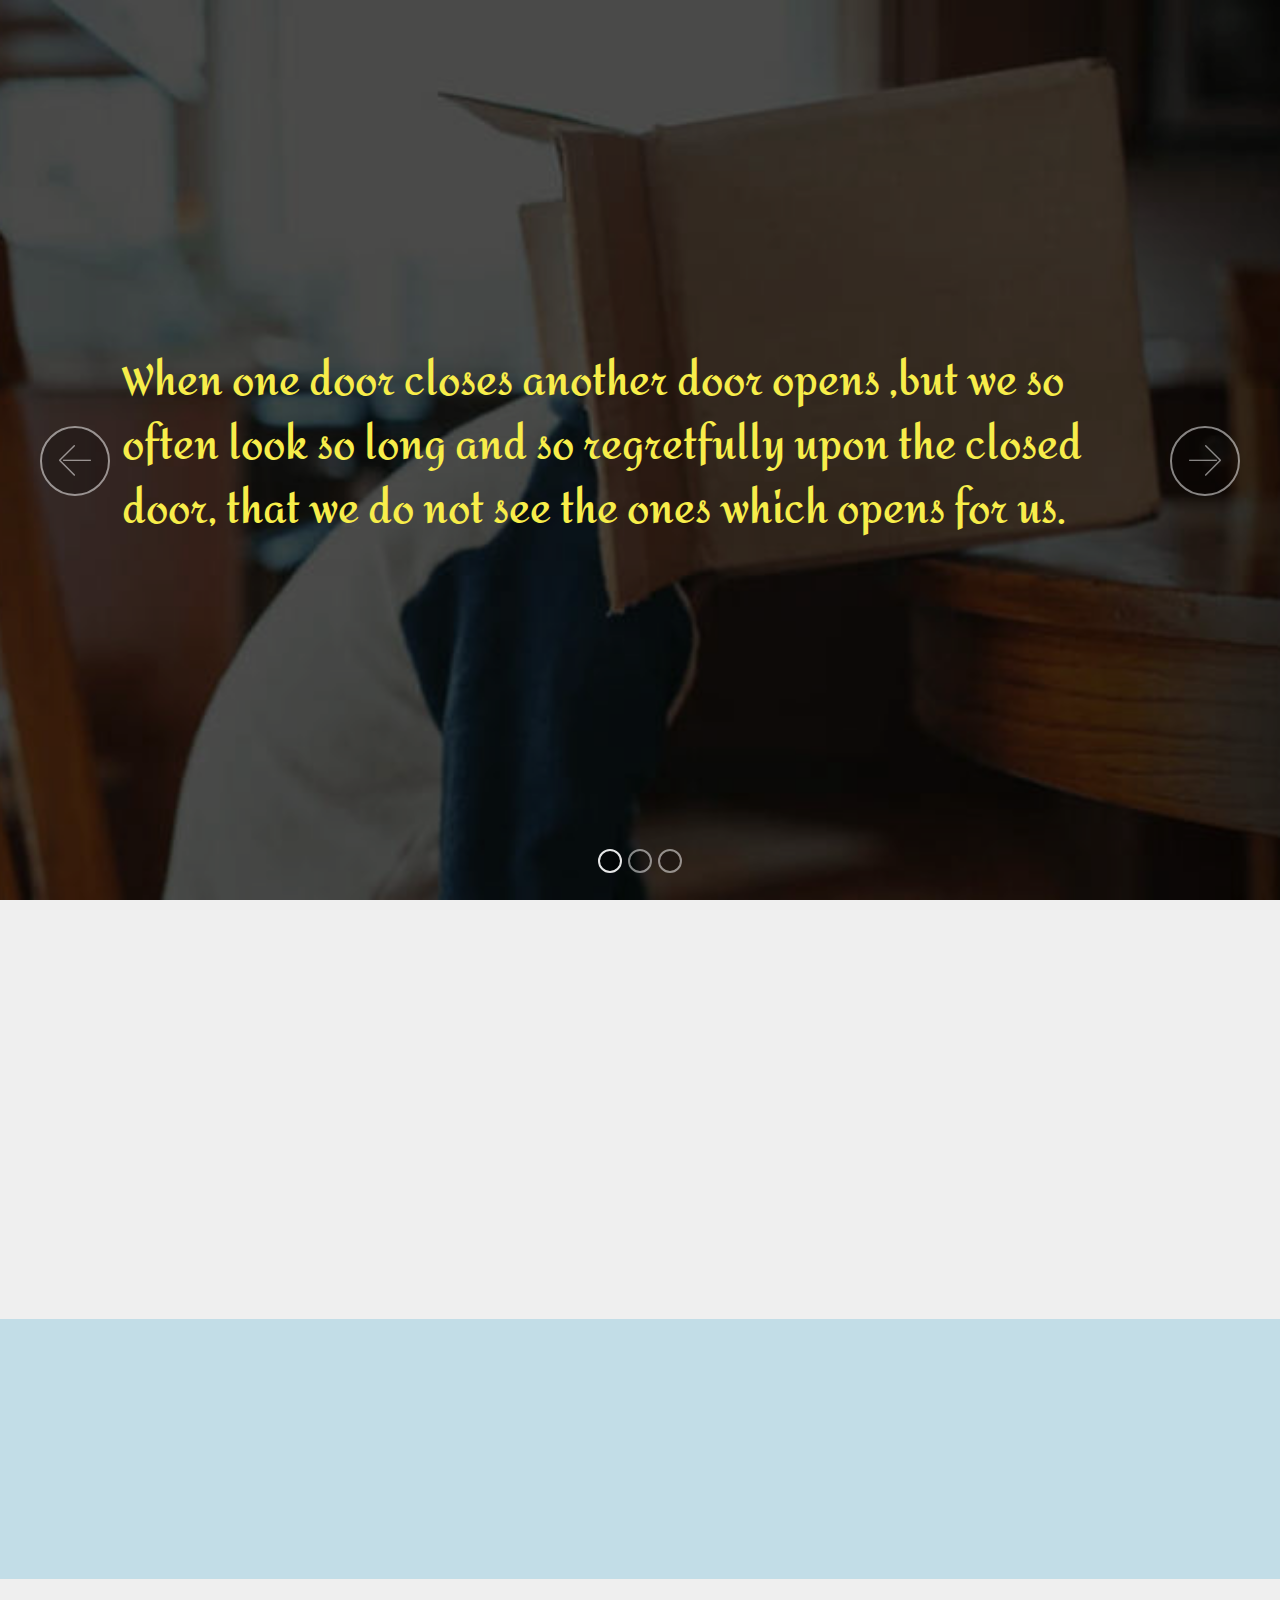
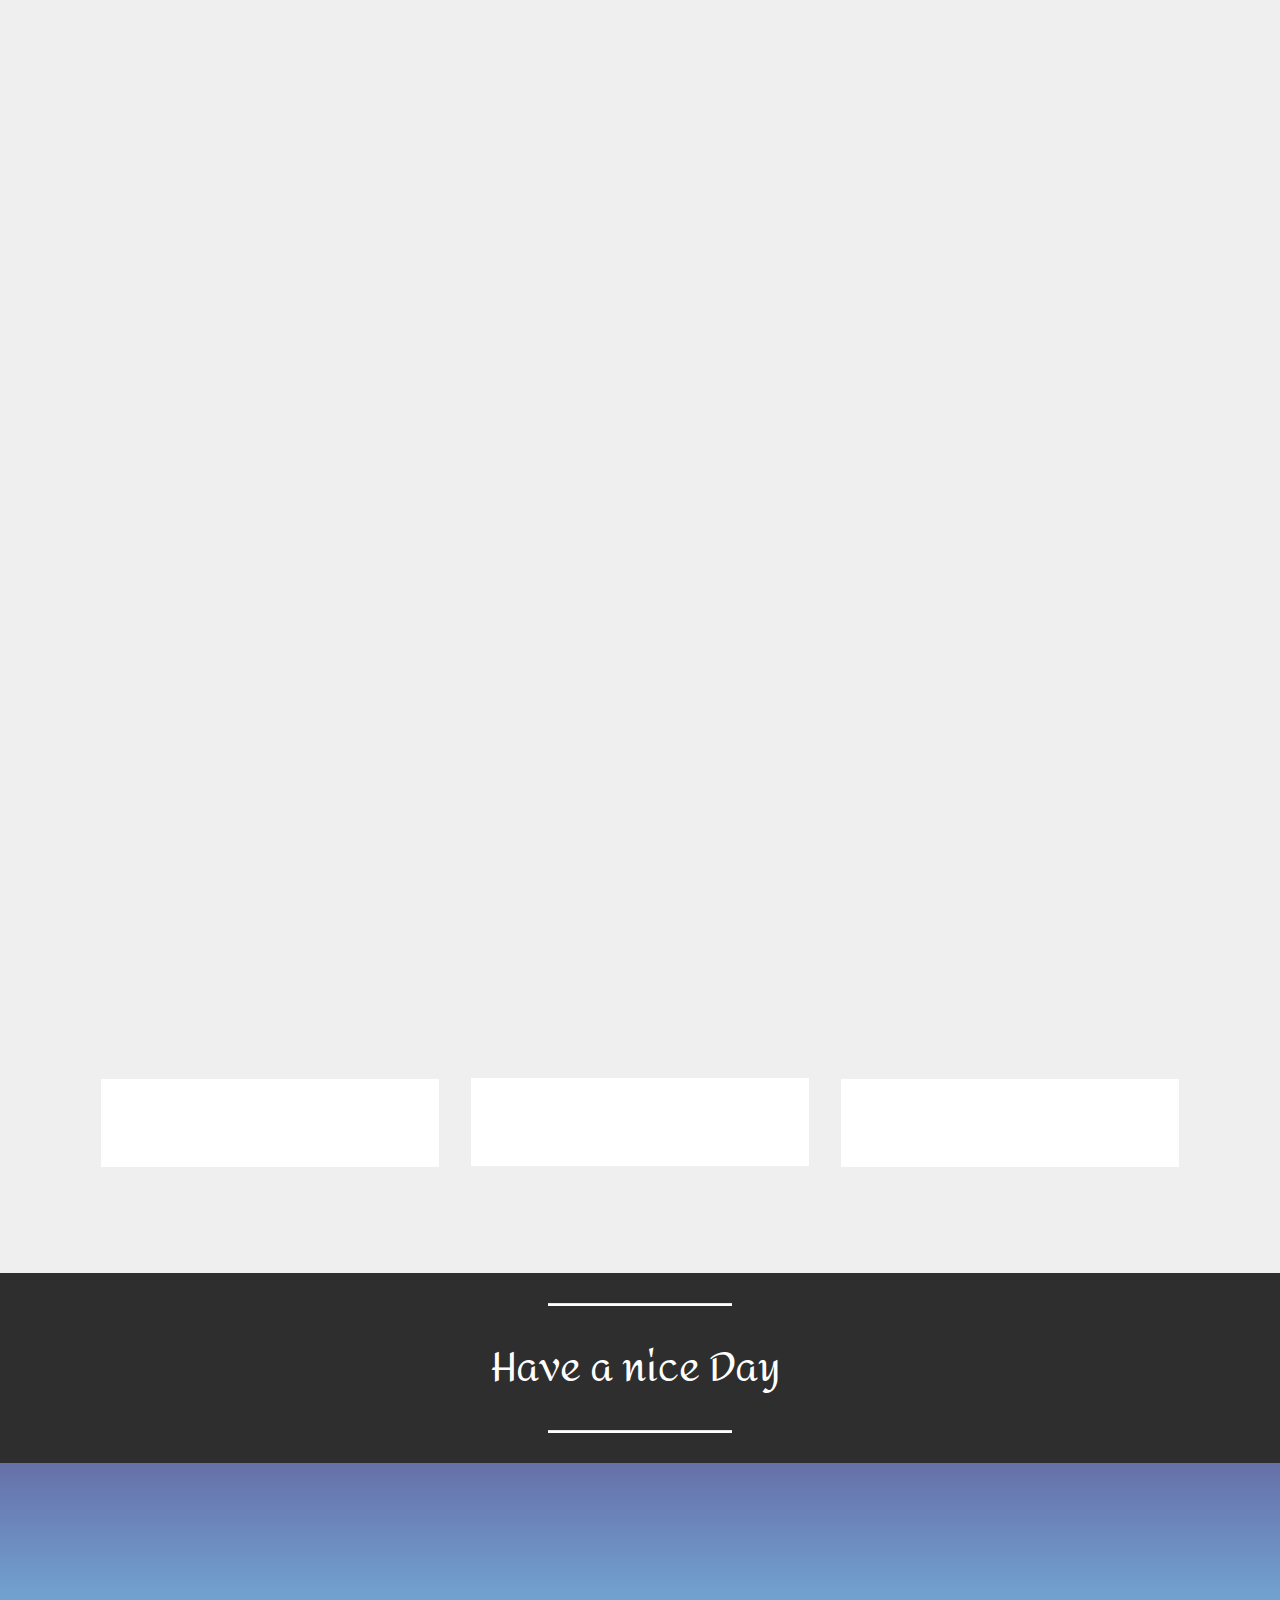
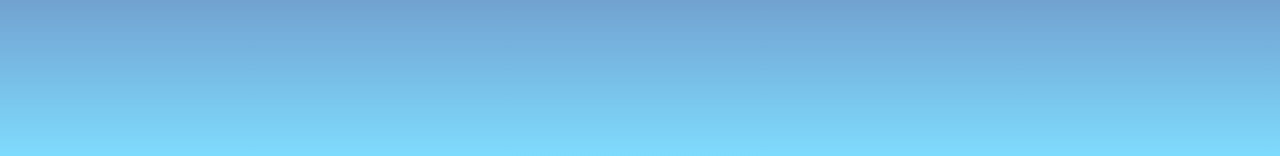
<file: index.html>
<!DOCTYPE html>
<html  >
<head>
  <!-- Site made with Mobirise Website Builder v4.12.2, https://mobirise.com -->
  <meta charset="UTF-8">
  <meta http-equiv="X-UA-Compatible" content="IE=edge">
  <meta name="generator" content="Mobirise v4.12.2, mobirise.com">
  <meta name="viewport" content="width=device-width, initial-scale=1, minimum-scale=1">
  <link rel="shortcut icon" href="assets/images/logo4.png" type="image/x-icon">
  <meta name="description" content="">
  
  <title>Home</title>
  <link rel="stylesheet" href="assets/web/assets/mobirise-icons/mobirise-icons.css">
  <link rel="stylesheet" href="assets/bootstrap/css/bootstrap.min.css">
  <link rel="stylesheet" href="assets/bootstrap/css/bootstrap-grid.min.css">
  <link rel="stylesheet" href="assets/bootstrap/css/bootstrap-reboot.min.css">
  <link rel="stylesheet" href="assets/socicon/css/styles.css">
  <link rel="stylesheet" href="assets/tether/tether.min.css">
  <link rel="stylesheet" href="assets/animatecss/animate.min.css">
  <link rel="stylesheet" href="assets/theme/css/style.css">
  <link rel="preload" as="style" href="assets/mobirise/css/mbr-additional.css"><link rel="stylesheet" href="assets/mobirise/css/mbr-additional.css" type="text/css">
  
  
  
</head>
<body>
  <section class="carousel slide cid-rSr5RQq8NN" data-interval="false" id="slider1-1">

    

    <div class="full-screen"><div class="mbr-slider slide carousel" data-keyboard="false" data-ride="carousel" data-interval="3000" data-pause="true"><ol class="carousel-indicators"><li data-app-prevent-settings="" data-target="#slider1-1" class=" active" data-slide-to="0"></li><li data-app-prevent-settings="" data-target="#slider1-1" data-slide-to="1"></li><li data-app-prevent-settings="" data-target="#slider1-1" data-slide-to="2"></li></ol><div class="carousel-inner" role="listbox"><div class="carousel-item slider-fullscreen-image active" data-bg-video-slide="false" style="background-image: url(assets/images/404-2000x463.jpg);"><div class="container container-slide"><div class="image_wrapper"><div class="mbr-overlay" style="opacity: 0.4;"></div><img src="assets/images/404-2000x463.jpg" alt="" title=""><div class="carousel-caption justify-content-center"><div class="col-10 align-left"><h2 class="mbr-fonts-style display-1"></h2><p class="lead mbr-text mbr-fonts-style display-5"><strong>When one door closes another door opens ,but we so often look so long and so regretfully upon the closed door, that we do not see the ones which opens for us.</strong><br></p></div></div></div></div></div><div class="carousel-item slider-fullscreen-image" data-bg-video-slide="false" style="background-image: url(assets/images/bulb-2000x1304.jpg);"><div class="container container-slide"><div class="image_wrapper"><div class="mbr-overlay"></div><img src="assets/images/bulb-2000x1304.jpg" alt="" title=""><div class="carousel-caption justify-content-center"><div class="col-10 align-left"><h2 class="mbr-fonts-style display-1">Career Buddy</h2><p class="lead mbr-text mbr-fonts-style display-5"><br><br><br><br><em><br></em><br></p></div></div></div></div></div><div class="carousel-item slider-fullscreen-image" data-bg-video-slide="false" style="background-image: url(assets/images/new-819x461.jpg);"><div class="container container-slide"><div class="image_wrapper"><div class="mbr-overlay" style="opacity: 0.7;"></div><img src="assets/images/new-819x461.jpg" alt="" title=""><div class="carousel-caption justify-content-center"><div class="col-10 align-right"><h2 class="mbr-fonts-style display-1"></h2><p class="lead mbr-text mbr-fonts-style display-5"></p></div></div></div></div></div></div><a data-app-prevent-settings="" class="carousel-control carousel-control-prev" role="button" data-slide="prev" href="#slider1-1"><span aria-hidden="true" class="mbri-left mbr-iconfont"></span><span class="sr-only">Previous</span></a><a data-app-prevent-settings="" class="carousel-control carousel-control-next" role="button" data-slide="next" href="#slider1-1"><span aria-hidden="true" class="mbri-right mbr-iconfont"></span><span class="sr-only">Next</span></a></div></div>

</section>

<section class="engine"><a href="https://mobirise.info/g">build a site for free</a></section><section class="mbr-section content7 cid-rSs3sjT3Pp" id="content7-o">
          
    

    <div class="container">
        <div class="media-container-row">
            <div class="col-12 col-md-8">
                <div class="media-container-row">
                    <div class="media-content">
                        <div class="mbr-section-text">
                            <p class="mbr-text align-right mb-0 mbr-fonts-style display-7"><strong>Career gives a sense of direction to our life by giving life a purpose worth fulfilling.</strong><br>Having a realistic career plan in place is often an essential part of career growth, and our personal growth and development. <br>Without goals to strive for, most people find it difficult to stray from the easy norm or to gain skills which make them a more valuable commodity in the business world.<br></p>
                        </div>
                    </div>
                    <div class="mbr-figure" style="width: 60%;">
                     <img src="assets/images/career-436x277.jpg" alt="Mobirise" title="">  
                    </div>
                </div>
            </div>
        </div>
    </div>
</section>

<section class="header1 cid-rSrabTisFn mbr-parallax-background" id="header1-3">

    

    <div class="mbr-overlay" style="opacity: 0.2; background-color: rgb(20, 157, 204);">
    </div>

    <div class="container">
        <div class="row justify-content-md-center">
            <div class="mbr-white col-md-10">
                <h1 class="mbr-section-title align-center mbr-bold pb-3 mbr-fonts-style display-1"></h1>
                <h3 class="mbr-section-subtitle align-center mbr-light pb-3 mbr-fonts-style display-2"></h3>
                <p class="mbr-text align-center pb-3 mbr-fonts-style display-5"></p>
                
            </div>
        </div>
    </div>

</section>

<section class="mbr-section article content1 cid-rSseG0DAuE" id="content2-s">

     

    <div class="container">
        <div class="media-container-row">
            <div class="mbr-text col-12 col-md-8 mbr-fonts-style display-7">
                <blockquote><p><strong>Have you ever thought about the career guidance?</strong></p><p><span style="font-size: 1.09rem;">Well! I think majority of students do not consider career guidance a significant issue. Hence, they have no or very little realization about the importance of career guidance.
</span></p><p><span style="font-size: 1.09rem;">As a matter of fact, career guidance is a very important aspect of your life. In fact, it can make or break your career.</span>&nbsp;&nbsp;&nbsp;&nbsp;</p><p>Today, in the time of globalization, when there are myriads of career options, it is normal that novice students get lost in those options.</p><p>In short, I want to say, they are not able to decide a career which is best for them. The reason for this confusion is hundreds of careers available in just one line.</p><p>This confusion could easily be clarified with the help of career counseling or guidance.
</p><p><strong>Is there a way out? Yes, Career buddy helps you in taking a wise decision .</strong></p></blockquote>
            </div>
        </div>
    </div>
</section>

<section class="features18 popup-btn-cards cid-rSrcJgFCaB" id="features18-a">

    

    
    <div class="container">
        <h2 class="mbr-section-title pb-3 align-center mbr-fonts-style display-2">"<em>The best way to predict the future is to create it.</em>" &nbsp; &nbsp;-&nbsp;<em>Abraham Lincoln&nbsp;</em></h2>
        <h3 class="mbr-section-subtitle display-5 align-center mbr-fonts-style mbr-light"></h3>
        <div class="media-container-row pt-5 ">
            <div class="card p-3 col-12 col-md-6 col-lg-4">
                <div class="card-wrapper ">
                    <div class="card-img">
                        <div class="mbr-overlay"></div>
                        <div class="mbr-section-btn text-center"><a href="page1.html" class="btn btn-primary-outline display-3.5"><span class="mbri-bookmark mbr-iconfont mbr-iconfont-btn"></span>Career Information</a></div>
                        <img src="assets/images/background4-676x451.jpg" alt="Mobirise" title="">
                    </div>
                    <div class="card-box">
                        <h4 class="card-title mbr-fonts-style display-7"></h4>
                        <p class="mbr-text mbr-fonts-style align-left display-7"></p>
                    </div>
                </div>
            </div>
            <div class="card p-3 col-12 col-md-6 col-lg-4">
                <div class="card-wrapper">
                    <div class="card-img">
                        <div class="mbr-overlay"></div>
                        <div class="mbr-section-btn text-center"><a href="wow.php" class="btn btn-primary-outline display-3.5"><span class="mbri-edit mbr-iconfont mbr-iconfont-btn"></span>Counselling</a></div>
                        <img src="assets/images/background2.jpg" alt="Mobirise">
                    </div>
                    <div class="card-box">
                        <h4 class="card-title mbr-fonts-style display-7"></h4>
                        <p class="mbr-text mbr-fonts-style display-7"></p>
                    </div>
                </div>
            </div>

            <div class="card p-3 col-12 col-md-6 col-lg-4">
                <div class="card-wrapper">
                    <div class="card-img">
                        <div class="mbr-overlay"></div>
                        <div class="mbr-section-btn text-center"><a href="page3.html" class="btn btn-primary-outline display-7"><span class="mbri-sun mbr-iconfont mbr-iconfont-btn"></span>Skillset Improvement</a></div>
                        <img src="assets/images/mbr-676x451.jpg" alt="Mobirise" title="">
                    </div>
                    <div class="card-box">
                        <h4 class="card-title mbr-fonts-style display-7"></h4>
                        <p class="mbr-text mbr-fonts-style display-7"></p>
                    </div>
                </div>
            </div>

            
        </div>
    </div>
</section>

<section class="mbr-section article content10 cid-rSseJRAiDQ" id="content10-t">
    
     

    <div class="container">
        <div class="inner-container" style="width: 66%;">
            <hr class="line" style="width: 25%;">
            <div class="section-text align-center mbr-white mbr-fonts-style display-5">Have a nice Day&nbsp;<br></div>
            <hr class="line" style="width: 25%;">
        </div>
    </div>
</section>

<section class="cid-rSrgVaUJ8o" id="social-buttons2-f">

    

    

    <div class="container">
        <div class="media-container-row">
            <div class="col-md-8 align-center">
                <h2 class="pb-3 mbr-fonts-style display-2">
                    FOLLOW US!
                </h2>
                <div class="social-list pl-0 mb-0">
                    <a href="#" target="_blank">
                        <span class="px-2 socicon-twitter socicon mbr-iconfont mbr-iconfont-social"></span>
                    </a>
                    <a href="#" target="_blank">
                        <span class="px-2 socicon-facebook socicon mbr-iconfont mbr-iconfont-social"></span>
                    </a>
                    <a href="#" target="_blank">
                        <span class="px-2 socicon-instagram socicon mbr-iconfont mbr-iconfont-social"></span>
                    </a>
                    <a href="#" target="_blank">
                        
                    </a>
                    <a href="#" target="_blank">
                        
                    </a>
                </div>
            </div>
        </div>
    </div>
</section>


  <script src="assets/web/assets/jquery/jquery.min.js"></script>
  <script src="assets/popper/popper.min.js"></script>
  <script src="assets/bootstrap/js/bootstrap.min.js"></script>
  <script src="assets/smoothscroll/smooth-scroll.js"></script>
  <script src="assets/ytplayer/jquery.mb.ytplayer.min.js"></script>
  <script src="assets/vimeoplayer/jquery.mb.vimeo_player.js"></script>
  <script src="assets/tether/tether.min.js"></script>
  <script src="assets/bootstrapcarouselswipe/bootstrap-carousel-swipe.js"></script>
  <script src="assets/viewportchecker/jquery.viewportchecker.js"></script>
  <script src="assets/parallax/jarallax.min.js"></script>
  <script src="assets/mbr-popup-btns/mbr-popup-btns.js"></script>
  <script src="assets/sociallikes/social-likes.js"></script>
  <script src="assets/theme/js/script.js"></script>
  <script src="assets/slidervideo/script.js"></script>
  
  
  <input name="animation" type="hidden">
   <div id="scrollToTop" class="scrollToTop mbr-arrow-up"><a style="text-align: center;"><i class="mbr-arrow-up-icon mbr-arrow-up-icon-cm cm-icon cm-icon-smallarrow-up"></i></a></div>
  </body>
</html>
</file>
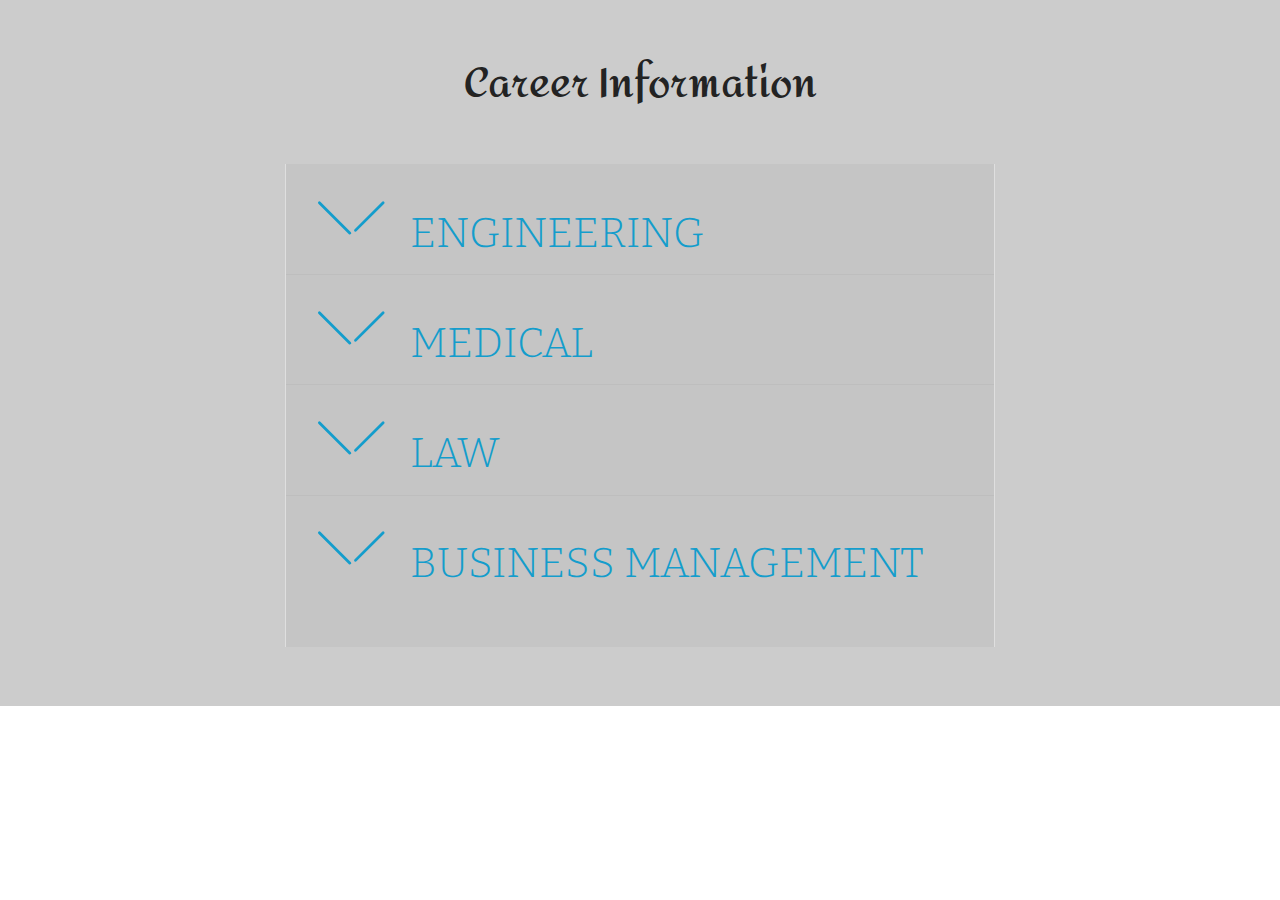
<file: page1.html>
<!DOCTYPE html>
<html  >
<head>
  <!-- Site made with Mobirise Website Builder v4.12.2, https://mobirise.com -->
  <meta charset="UTF-8">
  <meta http-equiv="X-UA-Compatible" content="IE=edge">
  <meta name="generator" content="Mobirise v4.12.2, mobirise.com">
  <meta name="viewport" content="width=device-width, initial-scale=1, minimum-scale=1">
  <link rel="shortcut icon" href="assets/images/logo4.png" type="image/x-icon">
  <meta name="description" content="Website Builder Description">
  
  <title>Page 1</title>
  <link rel="stylesheet" href="assets/web/assets/mobirise-icons/mobirise-icons.css">
  <link rel="stylesheet" href="assets/bootstrap/css/bootstrap.min.css">
  <link rel="stylesheet" href="assets/bootstrap/css/bootstrap-grid.min.css">
  <link rel="stylesheet" href="assets/bootstrap/css/bootstrap-reboot.min.css">
  <link rel="stylesheet" href="assets/tether/tether.min.css">
  <link rel="stylesheet" href="assets/animatecss/animate.min.css">
  <link rel="stylesheet" href="assets/theme/css/style.css">
  <link rel="preload" as="style" href="assets/mobirise/css/mbr-additional.css"><link rel="stylesheet" href="assets/mobirise/css/mbr-additional.css" type="text/css">
  
  
  
</head>
<body>
  <section class="accordion1 cid-rSwD4BFKvu" id="accordion1-13">

    

    
    <div class="container">
        <div class="media-container-row">
            <div class="col-12 col-md-8">
                <div class="section-head text-center space30">
                    <h2 class="mbr-section-title pb-5 mbr-fonts-style display-5"><strong>Career</strong> <strong>Information</strong></h2>
                </div>
                <div class="clearfix"></div>
                <div id="bootstrap-accordion_0" class="panel-group accordionStyles accordion" role="tablist" aria-multiselectable="true">
                    <div class="card">
                        <div class="card-header" role="tab" id="headingOne">
                            <a role="button" class="panel-title collapsed text-black" data-toggle="collapse" data-core="" href="#collapse1_0" aria-expanded="false" aria-controls="collapse1">
                                <h4 class="mbr-fonts-style display-2">
                                    <span class="sign mbr-iconfont mbri-arrow-down inactive"></span>&nbsp;ENGINEERING</h4>
                            </a>
                        </div>
                        <div id="collapse1_0" class="panel-collapse noScroll collapse " role="tabpanel" aria-labelledby="headingOne" data-parent="#bootstrap-accordion_0">
                            <div class="panel-body p-4">
                                <p class="mbr-fonts-style panel-text display-7">Engineer Careers List
<br>Engineering contains a large number of job opportunities and specialties. We’ve selected a list of specialties below. With each specialty, we look at the definition and nature of the work, the specialties employment trends, possibly career advancement opportunities, and hope that it is helpful for you in determining whether or not the career is right for you.
<br>
<br>Aerospace Engineer
<br>Aerospace engineering is the study of the design, development, and production of air and spacecraft. This engineering discipline is often divided between those who pursue careers on the aeronautical side and those working on space craft. Both air and space vehicles contain complex subsystems that require specialists from many engineering groups such as electrical, mechanical, and computer engineering. Read More...
<br>
<br>Agricultural Engineer
<br>Agricultural engineering is also known as biological engineering, and it covers subjects from aquaculture (raising food sources that thrive in water), to land farming and forestry. These engineers also develop biofuels, plan animal environments, and find better food processing methods. Often they work in offices, but they are also outdoors and traveling to worksites where they oversee equipment function in agricultural settings, and assure that government regulations are met. Read more...
<br>
<br>Automotive Engineer
<br>Automotive engineering is one of the most exciting, challenging and rewarding careers. Whenever a customer drives a new vehicle off a dealership lot, he or she is taking with them the technical expertise of many engineers, but in particular, the automotive engineer. Automotive engineers research, design and develop vehicles and their subsystems. They work with sophisticated technologies to create products that thrill the senses and bring the freedom of mobility to the world. Read more...
<br>
<br>Biomedical Engineer
<br>Biomedical engineers work with a combination of biology, medicine and engineering. They are trained to analyze and design solutions that will improve patient care. They are the professionals behind sophisticated medical equipment like MRIs and microscopic surgical machines. Biomedical engineers are also responsible for research and development of medical innovations like artificial organs and prosthesis. Read More...
<br>
<br>Chemical Engineer
<br>Chemical engineers utilize their knowledge of the physical world to manipulate the interactions of individual atoms and molecules. Their talents are generally employed in the research and development of new materials and are critical to numerous fields including nanotechnology, energy storage, and computing. Often working alongside other engineers in interdisciplinary teams to solve humanity's greatest problems, chemical engineers are guaranteed to remain key leaders in securing our future prosperity whether on this planet or any other. Read More...
<br>
<br>Civil Engineer
<br>Civil engineers specialize in road, bridge, buildings and water supply system design and construction. They supervise and direct construction teams and work with other engineers. These professionals ensure that every structure built is environmentally compliant and can withstand earthquakes and hurricanes. This is especially true in places where these natural calamities often strike. Read More...
<br>
<br>Computer Engineer
<br>Computer Engineers develop and improve the software programs and hardware that make computers run. Computer Engineers may specialize in either software or hardware. From operating system software, such as Windows and Linux, to individual computer programs, such as Photoshop and Microsoft Office, Software Engineers turn piles of hardware into fully functional computers. Hardware Engineers develop the hardware of computers, including the motherboards, graphics and audio cards and drives that are later programmed by Software Engineers. Read More...
<br>
<br>Drafting and Design Engineer
<br>Drafting and Design Engineering is an exciting career that allows the engineer to be involved in all stages of the design process, from conception to presentation of the finished plans. This career requires a working knowledge of drafting and design principles, material types and properties, and manufacturing processes. Read More...
<br>
<br>Electrical Engineer
<br>Electrical engineers specialize in power supply and generation. They design, develop, test and supervise electrical equipment manufacturing. They have also been trained to handle responsibilities like wiring and lighting installations in buildings, automobiles and aircraft. What is great about being an electrical engineer is that the training is so extensive that graduates may land a job in many different industries such as construction, manufacturing and design. Read More...
<br>
<br>Environmental Engineer
<br>Environmental engineers use science and engineering principles to protect and improve the environment. The quality of air, water, and soil is their primary focus. They seek solutions to water-borne diseases, wastewater management, and air pollution. They work to improve recycling, waste disposal, and industrial hygiene. They analyze soil and water samples. They understand the law as it applies to protecting the environment. Read more...
<br>
<br>Geological Engineer
<br>Geological engineering involves geology,civil engineering, and fields such as mining, forestry and geography. These engineers apply earth sciences to human problems. Specialty areas include geotechnical site studies of rock and soil slope stability for projects; environmental studies and planning for construction sites; groundwater studies; hazard investigations; and finding fossil fuel and mineral deposits. Read more...
<br>
<br>Marine Engineer
<br>Marine Engineers are responsible for the design and construction of seagoing vessels and structures, focusing primarily on their internal systems. Simply put, they design the onboard electrical, environmental and propulsion systems aboard everything from oil platforms to cruise ships. Read more...
<br>
<br>Mechanical Engineer
<br>Mechanical engineering is the study of motion, energy and force. The mechanical engineer seeks to control these elements by using a combination of material, human and economic resources to develop mechanical solutions that help satisfy the needs and wants of society. Read more...
<br>
<br>Petroleum Engineer
<br>Petroleum engineers specialize in designing and developing technology and methods for digging the earth’s surface to extract oil and gas. They find means to obtain either natural gas or crude oil from the ground. In addition, petroleum engineers explore and discover new techniques to extract oil and gas from older wells all over the world. Read More...
<br>
<br>Software Engineer
<br>Software engineers are specialists who are in charge of the testing, design, development and maintenance of computer software for business and personal use. They apply the principles of mathematics, engineering and computer science in creating managing software. These professionals are responsible for programming computers to make them operate as they should.&nbsp;</p>
                            </div>
                        </div>
                    </div>
                    <div class="card">
                        <div class="card-header" role="tab" id="headingTwo">
                            <a role="button" class="collapsed panel-title text-black" data-toggle="collapse" data-core="" href="#collapse2_0" aria-expanded="false" aria-controls="collapse2">
                                <h4 class="mbr-fonts-style display-2">
                                    <span class="sign mbr-iconfont mbri-arrow-down inactive"></span>&nbsp;MEDICAL</h4>
                            </a>
                            
                        </div>
                        <div id="collapse2_0" class="panel-collapse noScroll collapse" role="tabpanel" aria-labelledby="headingTwo" data-parent="#bootstrap-accordion_0">
                            <div class="panel-body p-4">
                                <p class="mbr-fonts-style panel-text display-7">Medicine is a vast field, and especially so in India. Medical careers are available across a multitude of educational and skill levels, but also in diverse fields such as homeopathy or allopathy.
<br>
<br>
<br>Medicine falls into two categories:
<br>i) traditional, also known as alternative, homoeopathic, or holistic;
<br>ii) modern, also known as Western, or allopathic.
<br>
<br>Sometimes there is overlap between the two, and given that there has been resurgence in popularity of traditional medicine over the last few years, more overlap is likely to come as there is an increasing push to incorporate and combine the two fields. At present, though, when choosing a career in medicine to work toward, you should still choose to focus on either one or the other, so as to know which educational track to follow. Below is a list of healthcare career options in India, along with a brief description of each and its minimum required educational training/background.</p>
                            </div>
                        </div>
                    </div>
                    <div class="card">
                        <div class="card-header" role="tab" id="headingThree">
                            <a role="button" class="collapsed text-black panel-title" data-toggle="collapse" data-core="" href="#collapse3_0" aria-expanded="false" aria-controls="collapse3">
                                <h4 class="mbr-fonts-style display-2">
                                    <span class="sign mbr-iconfont mbri-arrow-down inactive"></span>&nbsp;LAW</h4>
                            </a>
                        </div>
                        <div id="collapse3_0" class="panel-collapse noScroll collapse" role="tabpanel" aria-labelledby="headingThree" data-parent="#bootstrap-accordion_0">
                            <div class="panel-body p-4">
                                <p class="mbr-fonts-style panel-text display-7">A lawyer represents and advises government agencies, businesses &amp; individuals on legal disputes and issues.
<br>
<br>A single lawyer can’t do everything alone.
<br>
<br>So chief financial officers, law firm administrators, litigation support professionals, legal assistant, and so many other positions together tell us that Law career is just not about being that lawyer who directly appears in the court to win legal cases. It’s beyond that. Some people formed businesses, some work as an assitant, and some even teach law.
<br>
<br>There are so many things about the law career in the later sections of this guide which are going to give you a lucid explanation of what law career is all about.<br>Prestige: Since ancient times, such a career has been always linked with the prestige because society pays attention to the impressive appearance, high salary, and legal power.
<br>Diversity: In a process of setting up a legal system, the occurrence of diversities is a sure thing. So there exist a variety of legal career options for you ahead. From consultants, secretaries, paralegals, to mediators, judges, and lawyers. More and more career paths are evolving in Law because of the rapid changes.
<br>Opportunities and Growth: For the last few years, meteoric changes have been taking place in the economy, social life, and political institutions. Such changes have proved to expand the revenue and profit of legal professionals. And you know what? It’s just the beginning.
<br>No More Boredom: You will be the another Sherlock Holmes. Papers, sketches, shreds of evidence, so many things will hit you up. And once you start finding patterns for the guilty ones, boredom will never touch you again.
<br>Secure Job: If you are working in an institution or for some sort of corporate, you won’t have a chance to lose the job.
<br>Flexibility: Well, Lawyers are self-governing and they have the chance to make their own schedule, set their own price, and select their own clients. The Lawyer can also stay away from the office for a day in the name of research and personal matters.
<br>Fun: The reason to have fun while working in this job is because of the perks we get. That means, some lawyers travel around the world in order to participate in depositions, trials, business deals, and arbitrations.
<br>Power To Make A Difference: When we were just kids, we have always wanted to possess some sort of supernatural powers because, at that time, we used to compare ourselves to a movie’s superhero who had amazing supernatural powers to change the world. So being a lawyer, you can be that superhero.
<br>Awareness of Rights And Duties: Although we have been taught in schools and colleges about the rights and the duties. However, who pays attention in the class? Right? So once you start your career in Law, you will automatically develop an understanding with the current rights and responsibilities. Next time, no one would be able to bother you legally.<br></p>
                            </div>
                        </div>
                    </div>
                    <div class="card">
                        <div class="card-header" role="tab" id="headingFour">
                            <a role="button" class="collapsed panel-title text-black" data-toggle="collapse" data-core="" href="#collapse4_0" aria-expanded="false" aria-controls="collapse4">
                                <h4 class="mbr-fonts-style display-2">
                                    <span class="sign mbr-iconfont mbri-arrow-down inactive"></span>&nbsp;BUSINESS MANAGEMENT &nbsp; &nbsp; &nbsp; &nbsp; &nbsp; &nbsp; &nbsp; &nbsp; &nbsp; &nbsp; &nbsp; &nbsp; &nbsp; &nbsp; &nbsp; &nbsp;&nbsp;</h4>
                            </a> 
                        </div>
                        <div id="collapse4_0" class="panel-collapse noScroll collapse" role="tabpanel" aria-labelledby="headingFour" data-parent="#bootstrap-accordion_0">
                            <div class="panel-body p-4">
                                <p class="mbr-fonts-style panel-text display-7">A business management degree prepares you for a career in business, which may stretch across any sector or industry. Your career options are therefore varied. Try to decide on the area you want to work in and aim to get relevant work experience.
<br>
<br>You can gain work experience at university through extracurricular activities, such as club membership or taking a role on a society that will develop your team-building, business or finance skills. You could also try to get a part-time job in an area related to your chosen career. Something that provides commercial skills or gives you knowledge in business functions and how organisations operate will be helpful.<br><br>Industries as diverse as chemicals, utilities, fashion, health, grocery and construction all require functional managers with a clear understanding of systems, efficiency and operational issues. Opportunities exist in management and analysis roles with employers in the private, public and voluntary sectors.
<br>
<br>Graduate training schemes offered by large employers frequently focus on commercial roles. Many give experience in several departments but others encourage specialisation from the outset.<br><br></p>
                            </div>
                        </div>
                    </div>
                    
                    
                </div>
            </div>
        </div>
    </div>
</section>


  <section class="engine"><a href="https://mobirise.info/i">free site creation software</a></section><script src="assets/web/assets/jquery/jquery.min.js"></script>
  <script src="assets/popper/popper.min.js"></script>
  <script src="assets/bootstrap/js/bootstrap.min.js"></script>
  <script src="assets/tether/tether.min.js"></script>
  <script src="assets/smoothscroll/smooth-scroll.js"></script>
  <script src="assets/mbr-switch-arrow/mbr-switch-arrow.js"></script>
  <script src="assets/viewportchecker/jquery.viewportchecker.js"></script>
  <script src="assets/theme/js/script.js"></script>
  
  
  <input name="animation" type="hidden">
   <div id="scrollToTop" class="scrollToTop mbr-arrow-up"><a style="text-align: center;"><i class="mbr-arrow-up-icon mbr-arrow-up-icon-cm cm-icon cm-icon-smallarrow-up"></i></a></div>
  </body>
</html>
</file>
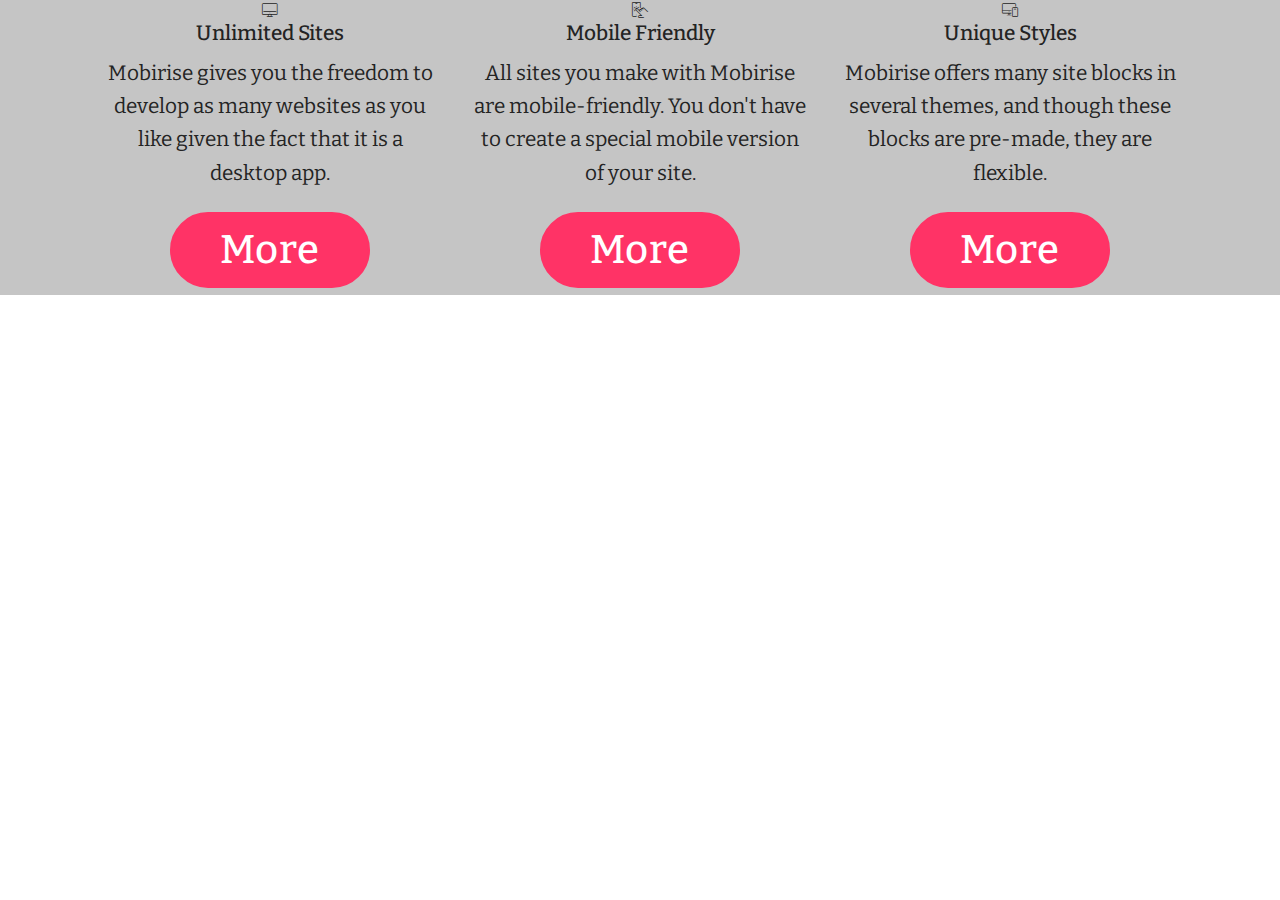
<file: page2.html>
<!DOCTYPE html>
<html  >
<head>
  <!-- Site made with Mobirise Website Builder v4.12.2, https://mobirise.com -->
  <meta charset="UTF-8">
  <meta http-equiv="X-UA-Compatible" content="IE=edge">
  <meta name="generator" content="Mobirise v4.12.2, mobirise.com">
  <meta name="viewport" content="width=device-width, initial-scale=1, minimum-scale=1">
  <link rel="shortcut icon" href="assets/images/logo4.png" type="image/x-icon">
  <meta name="description" content="Website Builder Description">
  
  <title>Page 2</title>
  <link rel="stylesheet" href="assets/web/assets/mobirise-icons/mobirise-icons.css">
  <link rel="stylesheet" href="assets/bootstrap/css/bootstrap.min.css">
  <link rel="stylesheet" href="assets/bootstrap/css/bootstrap-grid.min.css">
  <link rel="stylesheet" href="assets/bootstrap/css/bootstrap-reboot.min.css">
  <link rel="stylesheet" href="assets/tether/tether.min.css">
  <link rel="stylesheet" href="assets/animatecss/animate.min.css">
  <link rel="stylesheet" href="assets/theme/css/style.css">
  <link rel="preload" as="style" href="assets/mobirise/css/mbr-additional.css"><link rel="stylesheet" href="assets/mobirise/css/mbr-additional.css" type="text/css">
  
  
  
</head>
<body>
  <section class="features8 cid-rSrQab4vdv mbr-parallax-background" id="features8-m">

    

    <div class="mbr-overlay" style="opacity: 0.2; background-color: rgb(35, 35, 35);">
    </div>

    <div class="container">
        <div class="media-container-row">

            <div class="card  col-12 col-md-6 col-lg-4">
                <div class="card-img">
                    <span class="mbri-desktop mbr-iconfont"></span>
                </div>
                <div class="card-box align-center">
                    <h4 class="card-title mbr-fonts-style display-7">
                        Unlimited Sites
                    </h4>
                    <p class="mbr-text mbr-fonts-style display-7">
                       Mobirise gives you the freedom to develop as many websites as you like given the fact that it is a desktop app.
                    </p>
                    <div class="mbr-section-btn text-center">
                        <a href="https://mobirise.co" class="btn btn-secondary display-4">
                            More
                        </a>
                    </div>
                </div>
            </div>

            <div class="card  col-12 col-md-6 col-lg-4">
                <div class="card-img">
                    <span class="mbri-touch mbr-iconfont"></span>
                </div>
                <div class="card-box align-center">
                    <h4 class="card-title mbr-fonts-style display-7">
                        Mobile Friendly
                    </h4>
                    <p class="mbr-text mbr-fonts-style display-7">
                       All sites you make with Mobirise are mobile-friendly. You don't have to create a special mobile version of your site.
                    </p>
                    <div class="mbr-section-btn text-center">
                        <a href="https://mobirise.co" class="btn btn-secondary display-4">
                            More
                        </a>
                    </div>
                </div>
            </div>

            <div class="card  col-12 col-md-6 col-lg-4">
                <div class="card-img">
                    <span class="mbri-responsive mbr-iconfont"></span>
                </div>
                <div class="card-box align-center">
                    <h4 class="card-title mbr-fonts-style display-7">
                        Unique Styles
                    </h4>
                    <p class="mbr-text mbr-fonts-style display-7">
                       Mobirise offers many site blocks in several themes, and though these blocks are pre-made, they are flexible.
                    </p>
                    <div class="mbr-section-btn text-center">
                        <a href="https://mobirise.co" class="btn btn-secondary display-4">
                            More
                        </a>
                    </div>
                </div>
            </div>

            
        </div>
    </div>
</section>


  <section class="engine"><a href="https://mobirise.info/d">free site maker</a></section><script src="assets/web/assets/jquery/jquery.min.js"></script>
  <script src="assets/popper/popper.min.js"></script>
  <script src="assets/bootstrap/js/bootstrap.min.js"></script>
  <script src="assets/tether/tether.min.js"></script>
  <script src="assets/smoothscroll/smooth-scroll.js"></script>
  <script src="assets/parallax/jarallax.min.js"></script>
  <script src="assets/viewportchecker/jquery.viewportchecker.js"></script>
  <script src="assets/theme/js/script.js"></script>
  
  
  <input name="animation" type="hidden">
   <div id="scrollToTop" class="scrollToTop mbr-arrow-up"><a style="text-align: center;"><i class="mbr-arrow-up-icon mbr-arrow-up-icon-cm cm-icon cm-icon-smallarrow-up"></i></a></div>
  </body>
</html>
</file>
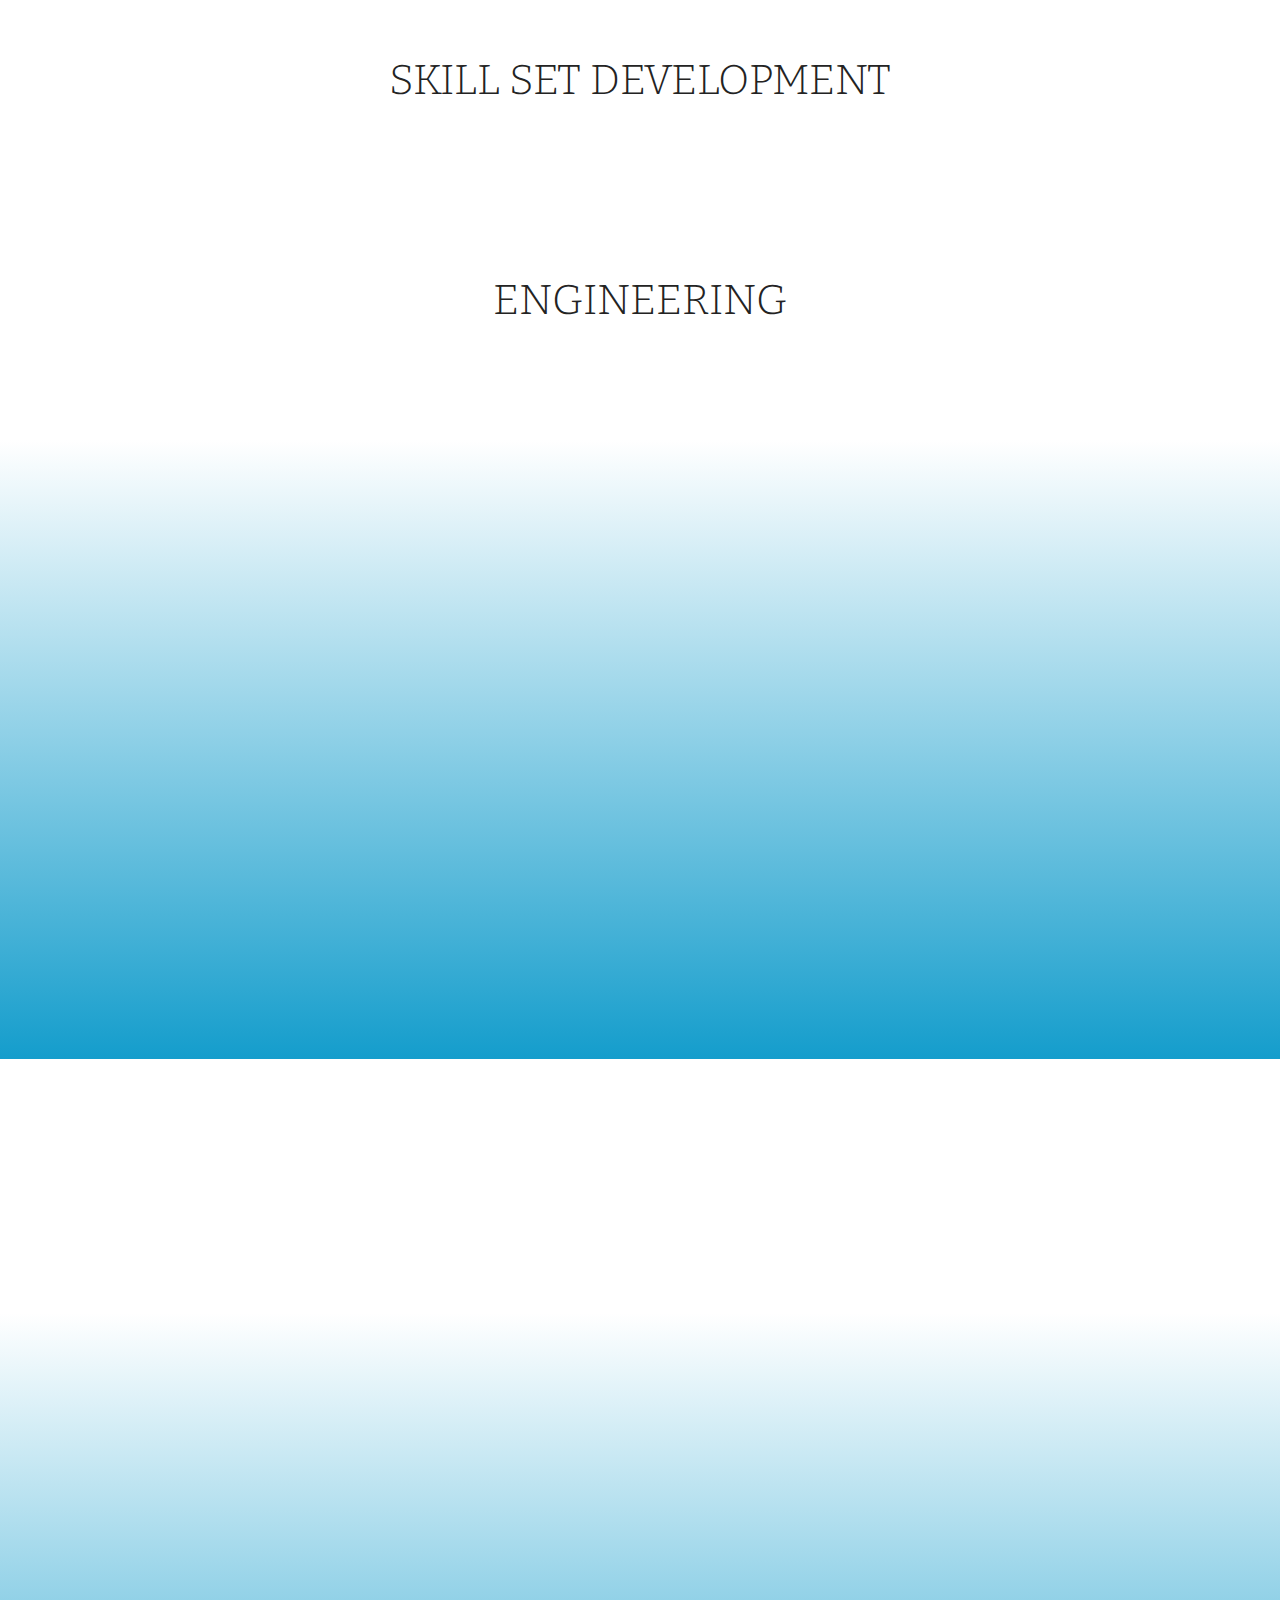
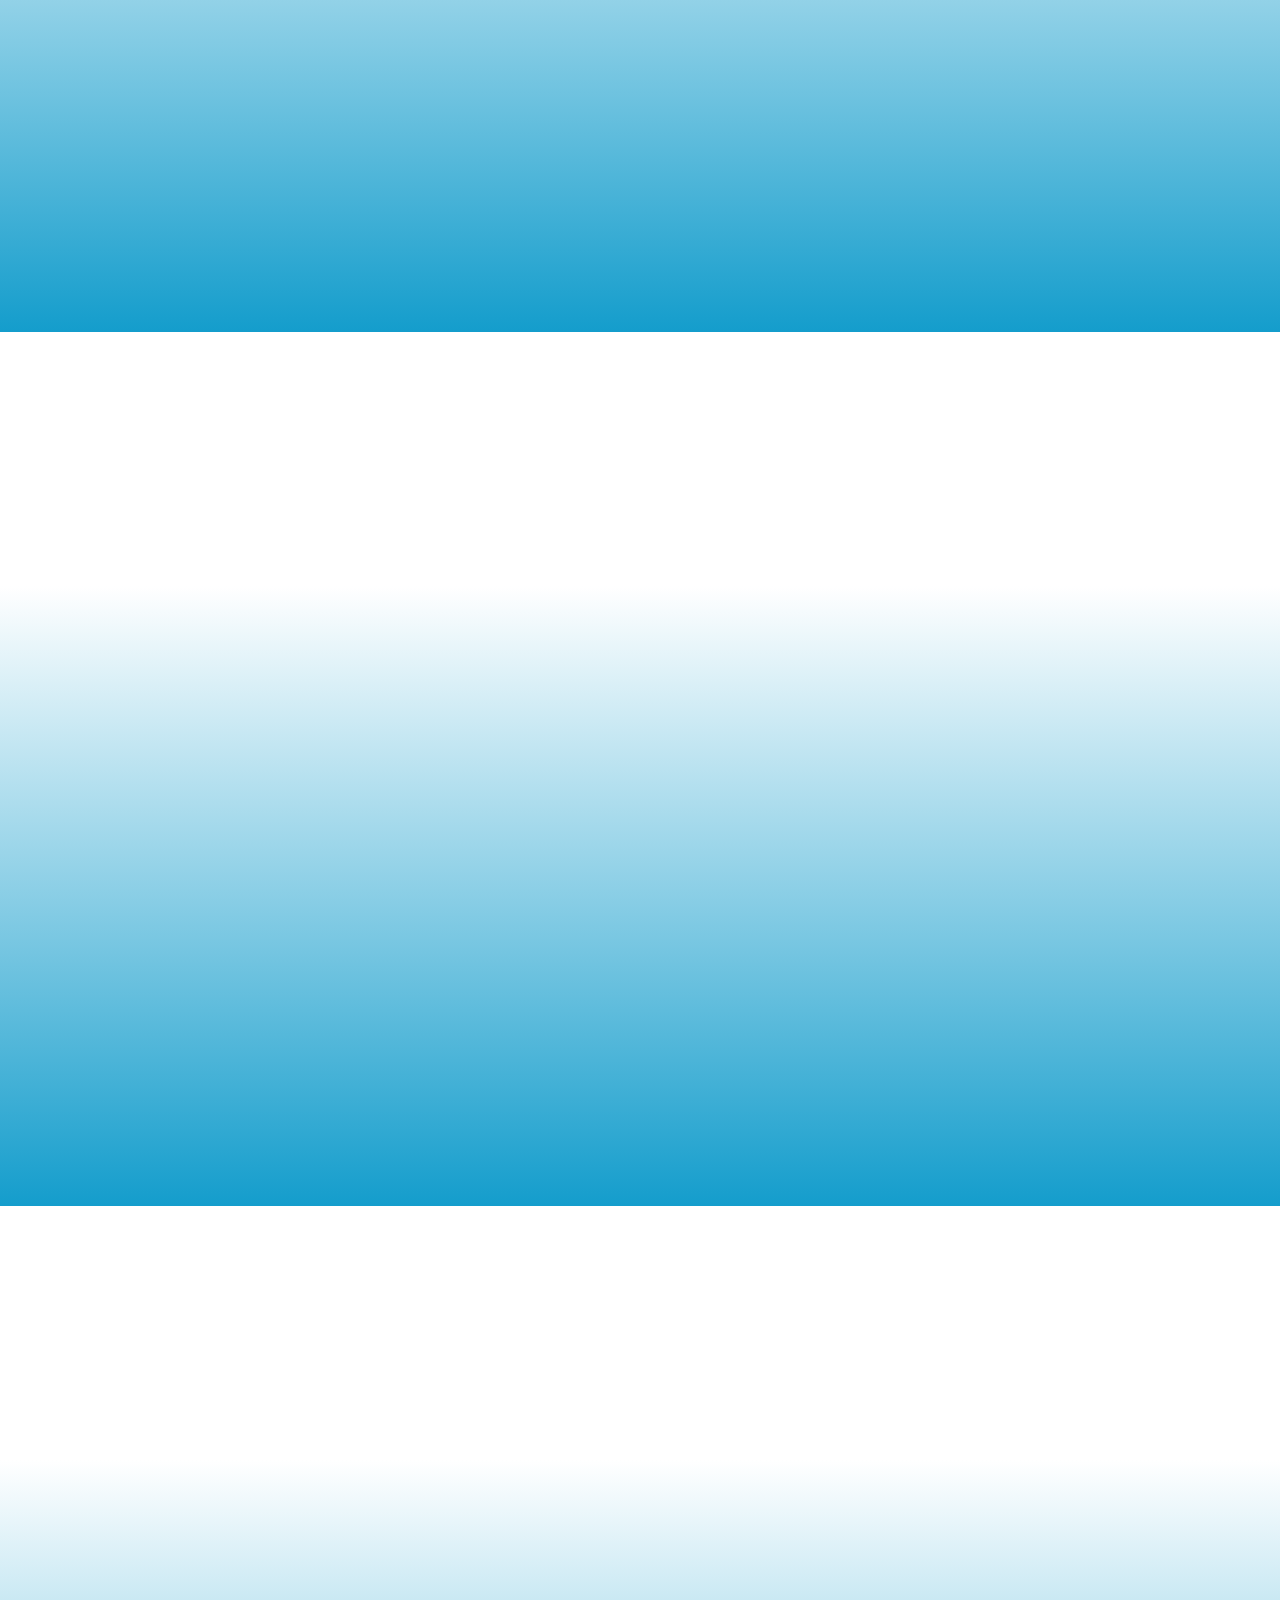
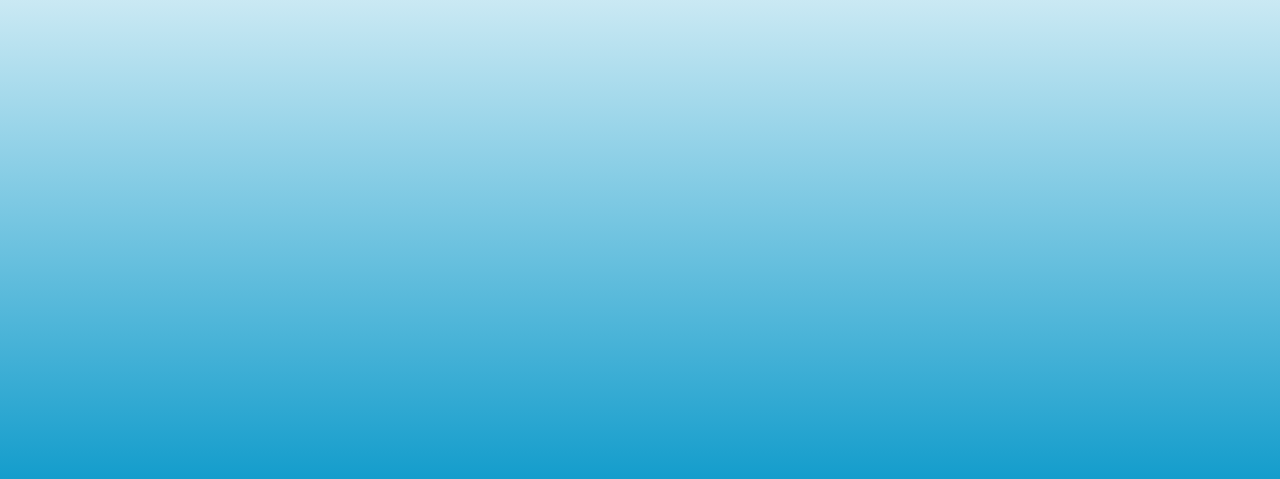
<file: page3.html>
<!DOCTYPE html>
<html  >
<head>
  <!-- Site made with Mobirise Website Builder v4.12.2, https://mobirise.com -->
  <meta charset="UTF-8">
  <meta http-equiv="X-UA-Compatible" content="IE=edge">
  <meta name="generator" content="Mobirise v4.12.2, mobirise.com">
  <meta name="viewport" content="width=device-width, initial-scale=1, minimum-scale=1">
  <link rel="shortcut icon" href="assets/images/logo4.png" type="image/x-icon">
  <meta name="description" content="Web Builder Description">
  
  <title>Page 3</title>
  <link rel="stylesheet" href="assets/bootstrap/css/bootstrap.min.css">
  <link rel="stylesheet" href="assets/bootstrap/css/bootstrap-grid.min.css">
  <link rel="stylesheet" href="assets/bootstrap/css/bootstrap-reboot.min.css">
  <link rel="stylesheet" href="assets/tether/tether.min.css">
  <link rel="stylesheet" href="assets/animatecss/animate.min.css">
  <link rel="stylesheet" href="assets/socicon/css/styles.css">
  <link rel="stylesheet" href="assets/theme/css/style.css">
  <link rel="preload" as="style" href="assets/mobirise/css/mbr-additional.css"><link rel="stylesheet" href="assets/mobirise/css/mbr-additional.css" type="text/css">
  
  
  
</head>
<body>
  <section class="mbr-section content4 cid-rSwHy5xWHo" id="content4-14">

    

    <div class="container">
        <div class="media-container-row">
            <div class="title col-12 col-md-8">
                <h2 class="align-center pb-3 mbr-fonts-style display-2">
                    SKILL SET DEVELOPMENT</h2>
                <h3 class="mbr-section-subtitle align-center mbr-light mbr-fonts-style display-5"></h3>
                
            </div>
        </div>
    </div>
</section>

<section class="engine"><a href="https://mobirise.info/z">best css templates</a></section><section class="cid-rSwHWFxid5" id="social-buttons1-17">
    
    

    

    <div class="container">
        <div class="media-container-row">
            <div class="col-md-8 align-center">
                <h2 class="pb-3 mbr-section-title mbr-fonts-style display-2">ENGINEERING</h2>
                <div>
                    <div class="mbr-social-likes" data-counters="false">
                        
                        
                        
                        
                    </div>
                </div>
            </div>
        </div>
    </div>
</section>

<section class="cid-rSwIKBLiCs" id="video3-1b">

    
    
    <figure class="mbr-figure align-center container">
        <div class="video-block" style="width: 80%;">
            <div><iframe class="mbr-embedded-video" src="https://www.youtube.com/embed/ivjDNztMpZU?rel=0&amp;amp;showinfo=0&amp;autoplay=0&amp;loop=0" width="1280" height="720" frameborder="0" allowfullscreen></iframe></div>
        </div>
    </figure>
</section>

<section class="cid-rSwIbnm8hn" id="social-buttons1-18">
    
    

    

    <div class="container">
        <div class="media-container-row">
            <div class="col-md-8 align-center">
                <h2 class="pb-3 mbr-section-title mbr-fonts-style display-2">MEDICAL FIELD</h2>
                <div>
                    <div class="mbr-social-likes" data-counters="false">
                        
                        
                        
                        
                    </div>
                </div>
            </div>
        </div>
    </div>
</section>

<section class="cid-rSwINXXj6S" id="video3-1c">

    
    
    <figure class="mbr-figure align-center container">
        <div class="video-block" style="width: 80%;">
            <div><iframe class="mbr-embedded-video" src="https://www.youtube.com/embed/igg3q3KaDL0?rel=0&amp;amp;showinfo=0&amp;autoplay=0&amp;loop=0" width="1280" height="720" frameborder="0" allowfullscreen></iframe></div>
        </div>
    </figure>
</section>

<section class="cid-rSwIbJ5bWU" id="social-buttons1-19">
    
    

    

    <div class="container">
        <div class="media-container-row">
            <div class="col-md-8 align-center">
                <h2 class="pb-3 mbr-section-title mbr-fonts-style display-2">LAW</h2>
                <div>
                    <div class="mbr-social-likes" data-counters="false">
                        
                        
                        
                        
                    </div>
                </div>
            </div>
        </div>
    </div>
</section>

<section class="cid-rSwIOhu9Jy" id="video3-1d">

    
    
    <figure class="mbr-figure align-center container">
        <div class="video-block" style="width: 80%;">
            <div><iframe class="mbr-embedded-video" src="https://www.youtube.com/embed/6XEI30nmESs?rel=0&amp;amp;showinfo=0&amp;autoplay=0&amp;loop=0" width="1280" height="720" frameborder="0" allowfullscreen></iframe></div>
        </div>
    </figure>
</section>

<section class="cid-rSwIeIzytn" id="social-buttons1-1a">
    
    

    

    <div class="container">
        <div class="media-container-row">
            <div class="col-md-8 align-center">
                <h2 class="pb-3 mbr-section-title mbr-fonts-style display-2">BUSSINESS MANAGEMENT</h2>
                <div>
                    <div class="mbr-social-likes" data-counters="false">
                        
                        
                        
                        
                    </div>
                </div>
            </div>
        </div>
    </div>
</section>

<section class="cid-rSwIOKG3Jd" id="video3-1e">

    
    
    <figure class="mbr-figure align-center container">
        <div class="video-block" style="width: 80%;">
            <div><iframe class="mbr-embedded-video" src="https://www.youtube.com/embed/3soVHA-f1zQ?rel=0&amp;amp;showinfo=0&amp;autoplay=0&amp;loop=0" width="1280" height="720" frameborder="0" allowfullscreen></iframe></div>
        </div>
    </figure>
</section>


  <script src="assets/web/assets/jquery/jquery.min.js"></script>
  <script src="assets/popper/popper.min.js"></script>
  <script src="assets/bootstrap/js/bootstrap.min.js"></script>
  <script src="assets/tether/tether.min.js"></script>
  <script src="assets/smoothscroll/smooth-scroll.js"></script>
  <script src="assets/viewportchecker/jquery.viewportchecker.js"></script>
  <script src="assets/sociallikes/social-likes.js"></script>
  <script src="assets/theme/js/script.js"></script>
  
  
  <input name="animation" type="hidden">
   <div id="scrollToTop" class="scrollToTop mbr-arrow-up"><a style="text-align: center;"><i class="mbr-arrow-up-icon mbr-arrow-up-icon-cm cm-icon cm-icon-smallarrow-up"></i></a></div>
  </body>
</html>
</file>
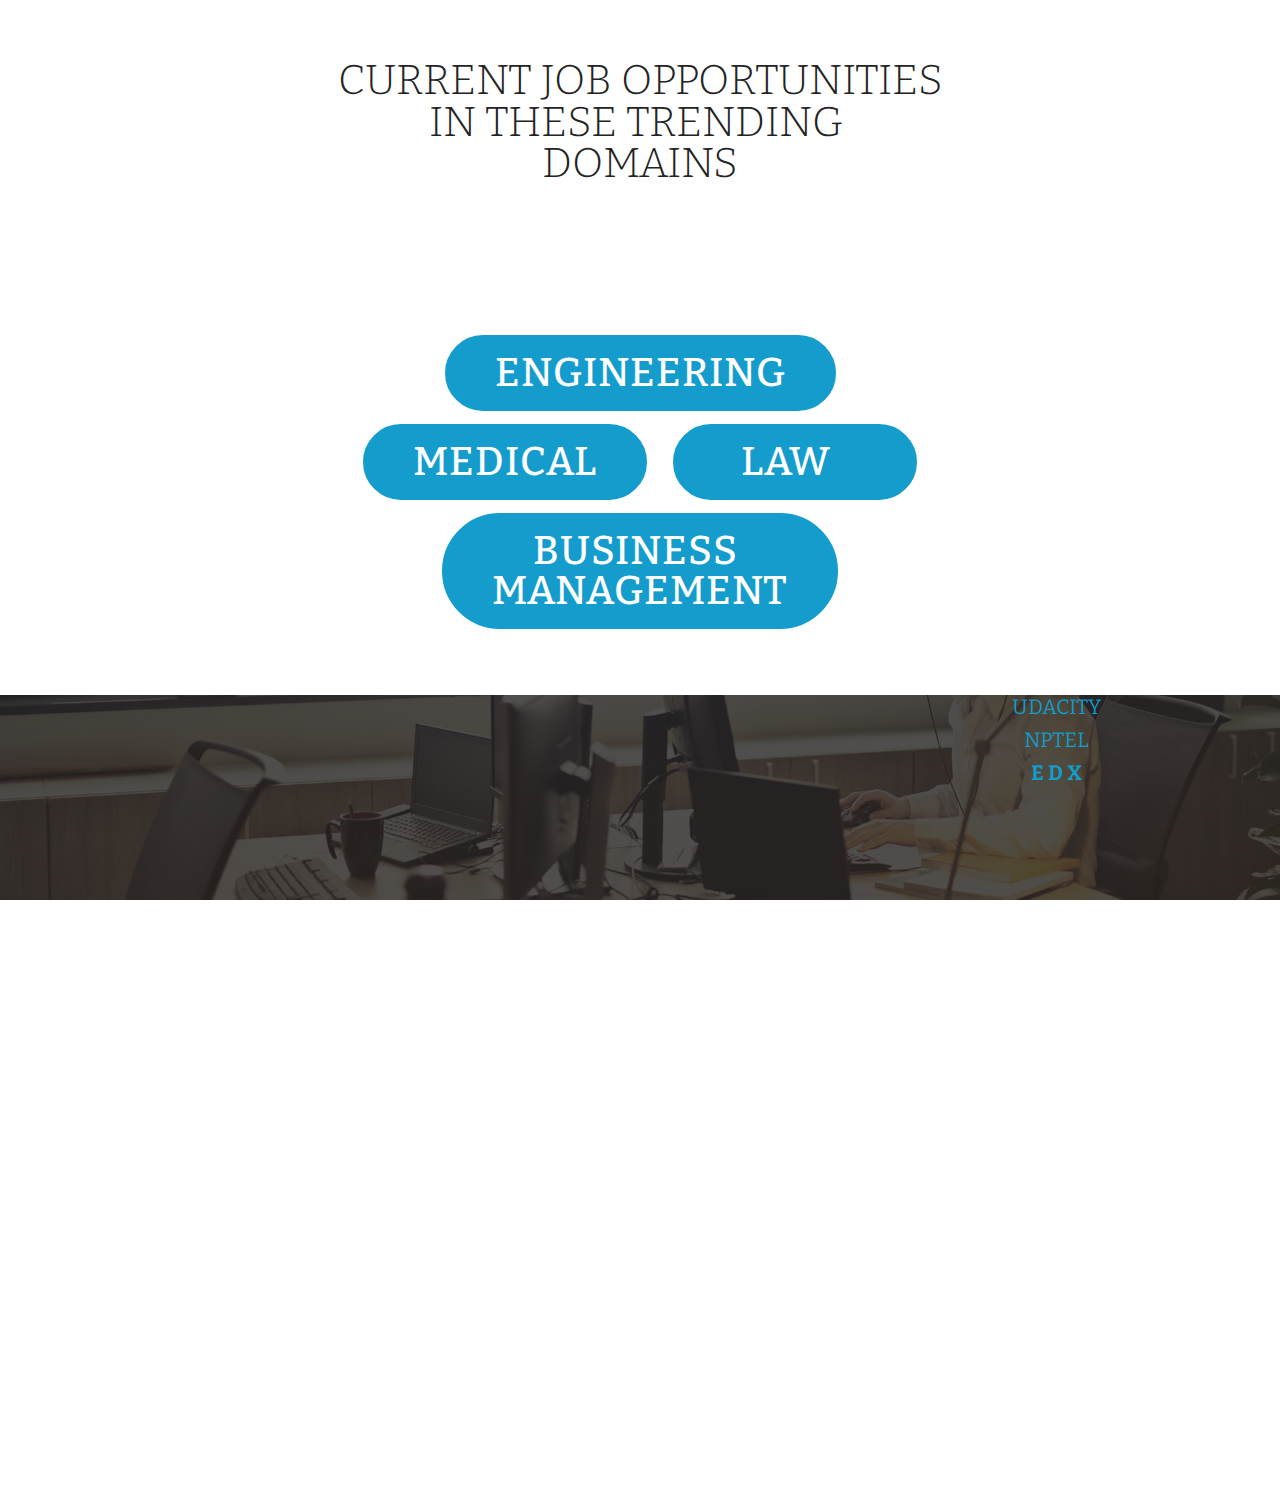
<file: page4.html>
<!DOCTYPE html>
<html  >
<head>
  <!-- Site made with Mobirise Website Builder v4.12.2, https://mobirise.com -->
  <meta charset="UTF-8">
  <meta http-equiv="X-UA-Compatible" content="IE=edge">
  <meta name="generator" content="Mobirise v4.12.2, mobirise.com">
  <meta name="viewport" content="width=device-width, initial-scale=1, minimum-scale=1">
  <link rel="shortcut icon" href="assets/images/logo4.png" type="image/x-icon">
  <meta name="description" content="Site Generator Description">
  
  <title>Page 4</title>
  <link rel="stylesheet" href="assets/bootstrap/css/bootstrap.min.css">
  <link rel="stylesheet" href="assets/bootstrap/css/bootstrap-grid.min.css">
  <link rel="stylesheet" href="assets/bootstrap/css/bootstrap-reboot.min.css">
  <link rel="stylesheet" href="assets/tether/tether.min.css">
  <link rel="stylesheet" href="assets/animatecss/animate.min.css">
  <link rel="stylesheet" href="assets/socicon/css/styles.css">
  <link rel="stylesheet" href="assets/theme/css/style.css">
  <link rel="preload" as="style" href="assets/mobirise/css/mbr-additional.css"><link rel="stylesheet" href="assets/mobirise/css/mbr-additional.css" type="text/css">
  
  
  
</head>
<body>
  <section class="mbr-section content4 cid-rSwQyIIoX3" id="content4-1h">

    

    <div class="container">
        <div class="media-container-row">
            <div class="title col-12 col-md-8">
                <h2 class="align-center pb-3 mbr-fonts-style display-2">CURRENT JOB OPPORTUNITIES<br>IN THESE TRENDING&nbsp;<br>DOMAINS</h2>
                
                
            </div>
        </div>
    </div>
</section>

<section class="engine"><a href="https://mobirise.info/v">html templates</a></section><section class="mbr-section content8 cid-rSwMlGB3V1" id="content8-1f">

    

    <div class="container">
        <div class="media-container-row title">
            <div class="col-12 col-md-8">
                <div class="mbr-section-btn align-center"><a class="btn btn-primary display-4" href="index1.php">ENGINEERING</a> <a class="btn btn-primary display-4" href="index3.php">MEDICAL</a> <a class="btn btn-primary display-4" href="index4.php">&nbsp; LAW &nbsp; &nbsp;</a> <a class="btn btn-primary display-4" href="index5.php">BUSINESS&nbsp;<br>MANAGEMENT<br></a></div>
            </div>
        </div>
    </div>
</section>

<section class="cid-rSwN34RyW1 mbr-reveal mbr-parallax-background" id="footer1-1g">

    

    <div class="mbr-overlay" style="background-color: rgb(35, 35, 35); opacity: 0.8;"></div>

    <div class="container">
        <div class="media-container-row content text-white">
            <div class="col-12 col-md-3">
                <div class="media-wrap">
                    <a href="https://mobirise.co/">
                        <img src="assets/images/logo2.png" alt="Mobirise">
                    </a>
                </div>
            </div>
            <div class="col-12 col-md-3 mbr-fonts-style display-7">
                <h5 class="pb-3"></h5>
                <p class="mbr-text"></p>
            </div>
            <div class="col-12 col-md-3 mbr-fonts-style display-7">
                <h5 class="pb-3"></h5>
                <p class="mbr-text"></p>
            </div>
            <div class="col-12 col-md-3 mbr-fonts-style display-7">
                <h5 class="pb-3"><strong>SKILL DEVELOPMENT</strong><br><strong>Links
                </strong></h5>
                <p class="mbr-text"><strong><a href="https://www.udemy.com/"></a><a href="https://www.udemy.com/" target="_blank">UDEMY&nbsp;</a><br><a href="https://www.coursera.org/" target="_blank">COURSERA</a><br><a href="https://www.udacity.com/" target="_blank">UDACITY</a><br><a href="https://nptel.ac.in/" target="_blank">NPTEL</a><br>E<a href="https://www.edx.org/" target="_blank"> </a>D X</strong><br><br></p>
            </div>
        </div>
        
    </div>
</section>


  <script src="assets/web/assets/jquery/jquery.min.js"></script>
  <script src="assets/popper/popper.min.js"></script>
  <script src="assets/bootstrap/js/bootstrap.min.js"></script>
  <script src="assets/tether/tether.min.js"></script>
  <script src="assets/smoothscroll/smooth-scroll.js"></script>
  <script src="assets/viewportchecker/jquery.viewportchecker.js"></script>
  <script src="assets/parallax/jarallax.min.js"></script>
  <script src="assets/theme/js/script.js"></script>
  
  
  <input name="animation" type="hidden">
   <div id="scrollToTop" class="scrollToTop mbr-arrow-up"><a style="text-align: center;"><i class="mbr-arrow-up-icon mbr-arrow-up-icon-cm cm-icon cm-icon-smallarrow-up"></i></a></div>
  </body>
</html>
</file>
<file: assets/web/assets/mobirise-icons/mobirise-icons.css>
@font-face {
  font-family: 'MobiriseIcons';
  src:  url('mobirise-icons.eot?spat4u');
  src:  url('mobirise-icons.eot?spat4u#iefix') format('embedded-opentype'),
    url('mobirise-icons.ttf?spat4u') format('truetype'),
    url('mobirise-icons.woff?spat4u') format('woff'),
    url('mobirise-icons.svg?spat4u#MobiriseIcons') format('svg');
  font-weight: normal;
  font-style: normal;
  font-display: swap;
}

[class^="mbri-"], [class*=" mbri-"] {
  /* use !important to prevent issues with browser extensions that change fonts */
  font-family: MobiriseIcons !important;
  speak: none;
  font-style: normal;
  font-weight: normal;
  font-variant: normal;
  text-transform: none;
  line-height: 1;

  /* Better Font Rendering =========== */
  -webkit-font-smoothing: antialiased;
  -moz-osx-font-smoothing: grayscale;
}

.mbri-add-submenu:before {
  content: "\e900";
}
.mbri-alert:before {
  content: "\e901";
}
.mbri-align-center:before {
  content: "\e902";
}
.mbri-align-justify:before {
  content: "\e903";
}
.mbri-align-left:before {
  content: "\e904";
}
.mbri-align-right:before {
  content: "\e905";
}
.mbri-android:before {
  content: "\e906";
}
.mbri-apple:before {
  content: "\e907";
}
.mbri-arrow-down:before {
  content: "\e908";
}
.mbri-arrow-next:before {
  content: "\e909";
}
.mbri-arrow-prev:before {
  content: "\e90a";
}
.mbri-arrow-up:before {
  content: "\e90b";
}
.mbri-bold:before {
  content: "\e90c";
}
.mbri-bookmark:before {
  content: "\e90d";
}
.mbri-bootstrap:before {
  content: "\e90e";
}
.mbri-briefcase:before {
  content: "\e90f";
}
.mbri-browse:before {
  content: "\e910";
}
.mbri-bulleted-list:before {
  content: "\e911";
}
.mbri-calendar:before {
  content: "\e912";
}
.mbri-camera:before {
  content: "\e913";
}
.mbri-cart-add:before {
  content: "\e914";
}
.mbri-cart-full:before {
  content: "\e915";
}
.mbri-cash:before {
  content: "\e916";
}
.mbri-change-style:before {
  content: "\e917";
}
.mbri-chat:before {
  content: "\e918";
}
.mbri-clock:before {
  content: "\e919";
}
.mbri-close:before {
  content: "\e91a";
}
.mbri-cloud:before {
  content: "\e91b";
}
.mbri-code:before {
  content: "\e91c";
}
.mbri-contact-form:before {
  content: "\e91d";
}
.mbri-credit-card:before {
  content: "\e91e";
}
.mbri-cursor-click:before {
  content: "\e91f";
}
.mbri-cust-feedback:before {
  content: "\e920";
}
.mbri-database:before {
  content: "\e921";
}
.mbri-delivery:before {
  content: "\e922";
}
.mbri-desktop:before {
  content: "\e923";
}
.mbri-devices:before {
  content: "\e924";
}
.mbri-down:before {
  content: "\e925";
}
.mbri-download:before {
  content: "\e989";
}
.mbri-drag-n-drop:before {
  content: "\e927";
}
.mbri-drag-n-drop2:before {
  content: "\e928";
}
.mbri-edit:before {
  content: "\e929";
}
.mbri-edit2:before {
  content: "\e92a";
}
.mbri-error:before {
  content: "\e92b";
}
.mbri-extension:before {
  content: "\e92c";
}
.mbri-features:before {
  content: "\e92d";
}
.mbri-file:before {
  content: "\e92e";
}
.mbri-flag:before {
  content: "\e92f";
}
.mbri-folder:before {
  content: "\e930";
}
.mbri-gift:before {
  content: "\e931";
}
.mbri-github:before {
  content: "\e932";
}
.mbri-globe:before {
  content: "\e933";
}
.mbri-globe-2:before {
  content: "\e934";
}
.mbri-growing-chart:before {
  content: "\e935";
}
.mbri-hearth:before {
  content: "\e936";
}
.mbri-help:before {
  content: "\e937";
}
.mbri-home:before {
  content: "\e938";
}
.mbri-hot-cup:before {
  content: "\e939";
}
.mbri-idea:before {
  content: "\e93a";
}
.mbri-image-gallery:before {
  content: "\e93b";
}
.mbri-image-slider:before {
  content: "\e93c";
}
.mbri-info:before {
  content: "\e93d";
}
.mbri-italic:before {
  content: "\e93e";
}
.mbri-key:before {
  content: "\e93f";
}
.mbri-laptop:before {
  content: "\e940";
}
.mbri-layers:before {
  content: "\e941";
}
.mbri-left-right:before {
  content: "\e942";
}
.mbri-left:before {
  content: "\e943";
}
.mbri-letter:before {
  content: "\e944";
}
.mbri-like:before {
  content: "\e945";
}
.mbri-link:before {
  content: "\e946";
}
.mbri-lock:before {
  content: "\e947";
}
.mbri-login:before {
  content: "\e948";
}
.mbri-logout:before {
  content: "\e949";
}
.mbri-magic-stick:before {
  content: "\e94a";
}
.mbri-map-pin:before {
  content: "\e94b";
}
.mbri-menu:before {
  content: "\e94c";
}
.mbri-mobile:before {
  content: "\e94d";
}
.mbri-mobile2:before {
  content: "\e94e";
}
.mbri-mobirise:before {
  content: "\e94f";
}
.mbri-more-horizontal:before {
  content: "\e950";
}
.mbri-more-vertical:before {
  content: "\e951";
}
.mbri-music:before {
  content: "\e952";
}
.mbri-new-file:before {
  content: "\e953";
}
.mbri-numbered-list:before {
  content: "\e954";
}
.mbri-opened-folder:before {
  content: "\e955";
}
.mbri-pages:before {
  content: "\e956";
}
.mbri-paper-plane:before {
  content: "\e957";
}
.mbri-paperclip:before {
  content: "\e958";
}
.mbri-photo:before {
  content: "\e959";
}
.mbri-photos:before {
  content: "\e95a";
}
.mbri-pin:before {
  content: "\e95b";
}
.mbri-play:before {
  content: "\e95c";
}
.mbri-plus:before {
  content: "\e95d";
}
.mbri-preview:before {
  content: "\e95e";
}
.mbri-print:before {
  content: "\e95f";
}
.mbri-protect:before {
  content: "\e960";
}
.mbri-question:before {
  content: "\e961";
}
.mbri-quote-left:before {
  content: "\e962";
}
.mbri-quote-right:before {
  content: "\e963";
}
.mbri-refresh:before {
  content: "\e964";
}
.mbri-responsive:before {
  content: "\e965";
}
.mbri-right:before {
  content: "\e966";
}
.mbri-rocket:before {
  content: "\e967";
}
.mbri-sad-face:before {
  content: "\e968";
}
.mbri-sale:before {
  content: "\e969";
}
.mbri-save:before {
  content: "\e96a";
}
.mbri-search:before {
  content: "\e96b";
}
.mbri-setting:before {
  content: "\e96c";
}
.mbri-setting2:before {
  content: "\e96d";
}
.mbri-setting3:before {
  content: "\e96e";
}
.mbri-share:before {
  content: "\e96f";
}
.mbri-shopping-bag:before {
  content: "\e970";
}
.mbri-shopping-basket:before {
  content: "\e971";
}
.mbri-shopping-cart:before {
  content: "\e972";
}
.mbri-sites:before {
  content: "\e973";
}
.mbri-smile-face:before {
  content: "\e974";
}
.mbri-speed:before {
  content: "\e975";
}
.mbri-star:before {
  content: "\e976";
}
.mbri-success:before {
  content: "\e977";
}
.mbri-sun:before {
  content: "\e978";
}
.mbri-sun2:before {
  content: "\e979";
}
.mbri-tablet:before {
  content: "\e97a";
}
.mbri-tablet-vertical:before {
  content: "\e97b";
}
.mbri-target:before {
  content: "\e97c";
}
.mbri-timer:before {
  content: "\e97d";
}
.mbri-to-ftp:before {
  content: "\e97e";
}
.mbri-to-local-drive:before {
  content: "\e97f";
}
.mbri-touch-swipe:before {
  content: "\e980";
}
.mbri-touch:before {
  content: "\e981";
}
.mbri-trash:before {
  content: "\e982";
}
.mbri-underline:before {
  content: "\e983";
}
.mbri-unlink:before {
  content: "\e984";
}
.mbri-unlock:before {
  content: "\e985";
}
.mbri-up-down:before {
  content: "\e986";
}
.mbri-up:before {
  content: "\e987";
}
.mbri-update:before {
  content: "\e988";
}
.mbri-upload:before {
 content: "\e926"; 
}
.mbri-user:before {
  content: "\e98a";
}
.mbri-user2:before {
  content: "\e98b";
}
.mbri-users:before {
  content: "\e98c";
}
.mbri-video:before {
  content: "\e98d";
}
.mbri-video-play:before {
  content: "\e98e";
}
.mbri-watch:before {
  content: "\e98f";
}
.mbri-website-theme:before {
  content: "\e990";
}
.mbri-wifi:before {
  content: "\e991";
}
.mbri-windows:before {
  content: "\e992";
}
.mbri-zoom-out:before {
  content: "\e993";
}
.mbri-redo:before {
  content: "\e994";
}
.mbri-undo:before {
  content: "\e995";
}
</file>
<file: assets/socicon/css/styles.css>
@charset "UTF-8";

@font-face {
  font-family: "socicon";
  src:url("../fonts/socicon.eot");
  src:url("../fonts/socicon.eot?#iefix") format("embedded-opentype"),
    url("../fonts/socicon.woff") format("woff"),
    url("../fonts/socicon.ttf") format("truetype"),
    url("../fonts/socicon.svg#socicon") format("svg");
  font-weight: normal;
  font-style: normal;
  font-display:swap;
}

[data-icon]:before {
  font-family: "socicon" !important;
  content: attr(data-icon);
  font-style: normal !important;
  font-weight: normal !important;
  font-variant: normal !important;
  text-transform: none !important;
  speak: none;
  line-height: 1;
  -webkit-font-smoothing: antialiased;
  -moz-osx-font-smoothing: grayscale;
}

[class^="socicon-"]:before,
[class*=" socicon-"]:before {
  font-family: "socicon" !important;
  font-style: normal !important;
  font-weight: normal !important;
  font-variant: normal !important;
  text-transform: none !important;
  speak: none;
  line-height: 1;
  -webkit-font-smoothing: antialiased;
  -moz-osx-font-smoothing: grayscale;
}

.socicon-modelmayhem:before {
  content: "\e000";
}
.socicon-mixcloud:before {
  content: "\e001";
}
.socicon-drupal:before {
  content: "\e002";
}
.socicon-swarm:before {
  content: "\e003";
}
.socicon-istock:before {
  content: "\e004";
}
.socicon-yammer:before {
  content: "\e005";
}
.socicon-ello:before {
  content: "\e006";
}
.socicon-stackoverflow:before {
  content: "\e007";
}
.socicon-persona:before {
  content: "\e008";
}
.socicon-triplej:before {
  content: "\e009";
}
.socicon-houzz:before {
  content: "\e00a";
}
.socicon-rss:before {
  content: "\e00b";
}
.socicon-paypal:before {
  content: "\e00c";
}
.socicon-odnoklassniki:before {
  content: "\e00d";
}
.socicon-airbnb:before {
  content: "\e00e";
}
.socicon-periscope:before {
  content: "\e00f";
}
.socicon-outlook:before {
  content: "\e010";
}
.socicon-coderwall:before {
  content: "\e011";
}
.socicon-tripadvisor:before {
  content: "\e012";
}
.socicon-appnet:before {
  content: "\e013";
}
.socicon-goodreads:before {
  content: "\e014";
}
.socicon-tripit:before {
  content: "\e015";
}
.socicon-lanyrd:before {
  content: "\e016";
}
.socicon-slideshare:before {
  content: "\e017";
}
.socicon-buffer:before {
  content: "\e018";
}
.socicon-disqus:before {
  content: "\e019";
}
.socicon-vkontakte:before {
  content: "\e01a";
}
.socicon-whatsapp:before {
  content: "\e01b";
}
.socicon-patreon:before {
  content: "\e01c";
}
.socicon-storehouse:before {
  content: "\e01d";
}
.socicon-pocket:before {
  content: "\e01e";
}
.socicon-mail:before {
  content: "\e01f";
}
.socicon-blogger:before {
  content: "\e020";
}
.socicon-technorati:before {
  content: "\e021";
}
.socicon-reddit:before {
  content: "\e022";
}
.socicon-dribbble:before {
  content: "\e023";
}
.socicon-stumbleupon:before {
  content: "\e024";
}
.socicon-digg:before {
  content: "\e025";
}
.socicon-envato:before {
  content: "\e026";
}
.socicon-behance:before {
  content: "\e027";
}
.socicon-delicious:before {
  content: "\e028";
}
.socicon-deviantart:before {
  content: "\e029";
}
.socicon-forrst:before {
  content: "\e02a";
}
.socicon-play:before {
  content: "\e02b";
}
.socicon-zerply:before {
  content: "\e02c";
}
.socicon-wikipedia:before {
  content: "\e02d";
}
.socicon-apple:before {
  content: "\e02e";
}
.socicon-flattr:before {
  content: "\e02f";
}
.socicon-github:before {
  content: "\e030";
}
.socicon-renren:before {
  content: "\e031";
}
.socicon-friendfeed:before {
  content: "\e032";
}
.socicon-newsvine:before {
  content: "\e033";
}
.socicon-identica:before {
  content: "\e034";
}
.socicon-bebo:before {
  content: "\e035";
}
.socicon-zynga:before {
  content: "\e036";
}
.socicon-steam:before {
  content: "\e037";
}
.socicon-xbox:before {
  content: "\e038";
}
.socicon-windows:before {
  content: "\e039";
}
.socicon-qq:before {
  content: "\e03a";
}
.socicon-douban:before {
  content: "\e03b";
}
.socicon-meetup:before {
  content: "\e03c";
}
.socicon-playstation:before {
  content: "\e03d";
}
.socicon-android:before {
  content: "\e03e";
}
.socicon-snapchat:before {
  content: "\e03f";
}
.socicon-twitter:before {
  content: "\e040";
}
.socicon-facebook:before {
  content: "\e041";
}
.socicon-googleplus:before {
  content: "\e042";
}
.socicon-pinterest:before {
  content: "\e043";
}
.socicon-foursquare:before {
  content: "\e044";
}
.socicon-yahoo:before {
  content: "\e045";
}
.socicon-skype:before {
  content: "\e046";
}
.socicon-yelp:before {
  content: "\e047";
}
.socicon-feedburner:before {
  content: "\e048";
}
.socicon-linkedin:before {
  content: "\e049";
}
.socicon-viadeo:before {
  content: "\e04a";
}
.socicon-xing:before {
  content: "\e04b";
}
.socicon-myspace:before {
  content: "\e04c";
}
.socicon-soundcloud:before {
  content: "\e04d";
}
.socicon-spotify:before {
  content: "\e04e";
}
.socicon-grooveshark:before {
  content: "\e04f";
}
.socicon-lastfm:before {
  content: "\e050";
}
.socicon-youtube:before {
  content: "\e051";
}
.socicon-vimeo:before {
  content: "\e052";
}
.socicon-dailymotion:before {
  content: "\e053";
}
.socicon-vine:before {
  content: "\e054";
}
.socicon-flickr:before {
  content: "\e055";
}
.socicon-500px:before {
  content: "\e056";
}
.socicon-wordpress:before {
  content: "\e058";
}
.socicon-tumblr:before {
  content: "\e059";
}
.socicon-twitch:before {
  content: "\e05a";
}
.socicon-8tracks:before {
  content: "\e05b";
}
.socicon-amazon:before {
  content: "\e05c";
}
.socicon-icq:before {
  content: "\e05d";
}
.socicon-smugmug:before {
  content: "\e05e";
}
.socicon-ravelry:before {
  content: "\e05f";
}
.socicon-weibo:before {
  content: "\e060";
}
.socicon-baidu:before {
  content: "\e061";
}
.socicon-angellist:before {
  content: "\e062";
}
.socicon-ebay:before {
  content: "\e063";
}
.socicon-imdb:before {
  content: "\e064";
}
.socicon-stayfriends:before {
  content: "\e065";
}
.socicon-residentadvisor:before {
  content: "\e066";
}
.socicon-google:before {
  content: "\e067";
}
.socicon-yandex:before {
  content: "\e068";
}
.socicon-sharethis:before {
  content: "\e069";
}
.socicon-bandcamp:before {
  content: "\e06a";
}
.socicon-itunes:before {
  content: "\e06b";
}
.socicon-deezer:before {
  content: "\e06c";
}
.socicon-telegram:before {
  content: "\e06e";
}
.socicon-openid:before {
  content: "\e06f";
}
.socicon-amplement:before {
  content: "\e070";
}
.socicon-viber:before {
  content: "\e071";
}
.socicon-zomato:before {
  content: "\e072";
}
.socicon-draugiem:before {
  content: "\e074";
}
.socicon-endomodo:before {
  content: "\e075";
}
.socicon-filmweb:before {
  content: "\e076";
}
.socicon-stackexchange:before {
  content: "\e077";
}
.socicon-wykop:before {
  content: "\e078";
}
.socicon-teamspeak:before {
  content: "\e079";
}
.socicon-teamviewer:before {
  content: "\e07a";
}
.socicon-ventrilo:before {
  content: "\e07b";
}
.socicon-younow:before {
  content: "\e07c";
}
.socicon-raidcall:before {
  content: "\e07d";
}
.socicon-mumble:before {
  content: "\e07e";
}
.socicon-medium:before {
  content: "\e06d";
}
.socicon-bebee:before {
  content: "\e07f";
}
.socicon-hitbox:before {
  content: "\e080";
}
.socicon-reverbnation:before {
  content: "\e081";
}
.socicon-formulr:before {
  content: "\e082";
}
.socicon-instagram:before {
  content: "\e057";
}
.socicon-battlenet:before {
  content: "\e083";
}
.socicon-chrome:before {
  content: "\e084";
}
.socicon-discord:before {
  content: "\e086";
}
.socicon-issuu:before {
  content: "\e087";
}
.socicon-macos:before {
  content: "\e088";
}
.socicon-firefox:before {
  content: "\e089";
}
.socicon-opera:before {
  content: "\e08d";
}
.socicon-keybase:before {
  content: "\e090";
}
.socicon-alliance:before {
  content: "\e091";
}
.socicon-livejournal:before {
  content: "\e092";
}
.socicon-googlephotos:before {
  content: "\e093";
}
.socicon-horde:before {
  content: "\e094";
}
.socicon-etsy:before {
  content: "\e095";
}
.socicon-zapier:before {
  content: "\e096";
}
.socicon-google-scholar:before {
  content: "\e097";
}
.socicon-researchgate:before {
  content: "\e098";
}
.socicon-wechat:before {
  content: "\e099";
}
.socicon-strava:before {
  content: "\e09a";
}
.socicon-line:before {
  content: "\e09b";
}
.socicon-lyft:before {
  content: "\e09c";
}
.socicon-uber:before {
  content: "\e09d";
}
.socicon-songkick:before {
  content: "\e09e";
}
.socicon-viewbug:before {
  content: "\e09f";
}
.socicon-googlegroups:before {
  content: "\e0a0";
}
.socicon-quora:before {
  content: "\e073";
}
.socicon-diablo:before {
  content: "\e085";
}
.socicon-blizzard:before {
  content: "\e0a1";
}
.socicon-hearthstone:before {
  content: "\e08b";
}
.socicon-heroes:before {
  content: "\e08a";
}
.socicon-overwatch:before {
  content: "\e08c";
}
.socicon-warcraft:before {
  content: "\e08e";
}
.socicon-starcraft:before {
  content: "\e08f";
}
.socicon-beam:before {
  content: "\e0a2";
}
.socicon-curse:before {
  content: "\e0a3";
}
.socicon-player:before {
  content: "\e0a4";
}
.socicon-streamjar:before {
  content: "\e0a5";
}
.socicon-nintendo:before {
  content: "\e0a6";
}
.socicon-hellocoton:before {
  content: "\e0a7";
}
</file>
<file: assets/theme/css/style.css>
/*!
 * Mobirise v4 theme (https://mobirise.com/)
 * Copyright 2017 Mobirise
 */
section {
  background-color: #eeeeee; }

body {
  font-style: normal;
  line-height: 1.5; }

section,
.container,
.container-fluid {
  position: relative;
  word-wrap: break-word; }

a.mbr-iconfont:hover {
  text-decoration: none; }

.article .lead p,
.article .lead ul,
.article .lead ol,
.article .lead pre,
.article .lead blockquote {
  margin-bottom: 0; }

ul,
ol,
pre,
blockquote {
  margin-bottom: 2.3125rem; }

pre {
  background: #f4f4f4;
  padding: 10px 24px;
  white-space: pre-wrap; }

.inactive {
  -webkit-user-select: none;
  -moz-user-select: none;
  -ms-user-select: none;
  user-select: none;
  pointer-events: none;
  -webkit-user-drag: none;
  user-drag: none; }

.mbr-section__comments .row {
  justify-content: center;
  -webkit-justify-content: center; }

a {
  font-style: normal;
  font-weight: 400;
  cursor: pointer; }
  a, a:hover {
    text-decoration: none; }

figure {
  margin-bottom: 0; }

body {
  color: #232323; }

h1,
h2,
h3,
h4,
h5,
h6,
.h1,
.h2,
.h3,
.h4,
.h5,
.h6,
.display-1,
.display-2,
.display-3,
.display-4 {
  line-height: 1;
  word-break: break-word;
  word-wrap: break-word; }

.mbr-section-title {
  font-style: normal;
  line-height: 1.2; }

.mbr-section-subtitle {
  line-height: 1.3; }

.mbr-text {
  font-style: normal;
  line-height: 1.6; }

b,
strong {
  font-weight: bold; }

blockquote {
  padding: 10px 0 10px 20px;
  position: relative;
  border-left: 2px solid;
  border-color: #ff3366; }

input:-webkit-autofill, input:-webkit-autofill:hover, input:-webkit-autofill:focus, input:-webkit-autofill:active {
  transition-delay: 9999s;
  transition-property: background-color, color; }

textarea[type='hidden'] {
  display: none; }

body {
  position: relative; }

section {
  background-position: 50% 50%;
  background-repeat: no-repeat;
  background-size: cover; }
  section .mbr-background-video,
  section .mbr-background-video-preview {
    position: absolute;
    bottom: 0;
    left: 0;
    right: 0;
    top: 0; }

.hidden {
  visibility: hidden; }

.mbr-z-index20 {
  z-index: 20; }

/*! Base colors */
.mbr-white {
  color: #ffffff; }

.mbr-black {
  color: #000000; }

.mbr-bg-white {
  background-color: #ffffff; }

.mbr-bg-black {
  background-color: #000000; }

/*! Text-aligns */
.align-left {
  text-align: left; }

.align-center {
  text-align: center; }

.align-right {
  text-align: right; }

@media (max-width: 767px) {
  .align-left,
  .align-center,
  .align-right,
  .mbr-section-btn,
  .mbr-section-title {
    text-align: center; } }
/*! Font-weight  */
.mbr-light {
  font-weight: 300; }

.mbr-regular {
  font-weight: 400; }

.mbr-semibold {
  font-weight: 500; }

.mbr-bold {
  font-weight: 700; }

/*! Media  */
.media-size-item {
  -webkit-flex: 1 1 auto;
  -moz-flex: 1 1 auto;
  -ms-flex: 1 1 auto;
  -o-flex: 1 1 auto;
  flex: 1 1 auto; }

.media-content {
  -webkit-flex-basis: 100%;
  flex-basis: 100%; }

.media-container-row {
  display: -ms-flexbox;
  display: -webkit-flex;
  display: flex;
  -webkit-flex-direction: row;
  -ms-flex-direction: row;
  flex-direction: row;
  -webkit-flex-wrap: wrap;
  -ms-flex-wrap: wrap;
  flex-wrap: wrap;
  -webkit-justify-content: center;
  -ms-flex-pack: center;
  justify-content: center;
  -webkit-align-content: center;
  -ms-flex-line-pack: center;
  align-content: center;
  -webkit-align-items: start;
  -ms-flex-align: start;
  align-items: start; }
  .media-container-row .media-size-item {
    width: 400px; }

.media-container-column {
  display: -ms-flexbox;
  display: -webkit-flex;
  display: flex;
  -webkit-flex-direction: column;
  -ms-flex-direction: column;
  flex-direction: column;
  -webkit-flex-wrap: wrap;
  -ms-flex-wrap: wrap;
  flex-wrap: wrap;
  -webkit-justify-content: center;
  -ms-flex-pack: center;
  justify-content: center;
  -webkit-align-content: center;
  -ms-flex-line-pack: center;
  align-content: center;
  -webkit-align-items: stretch;
  -ms-flex-align: stretch;
  align-items: stretch; }
  .media-container-column > * {
    width: 100%; }

@media (min-width: 992px) {
  .media-container-row {
    -webkit-flex-wrap: nowrap;
    -ms-flex-wrap: nowrap;
    flex-wrap: nowrap; } }
figure {
  overflow: hidden; }

figure[mbr-media-size] {
  transition: width 0.1s; }

.mbr-figure img,
.mbr-figure iframe {
  display: block;
  width: 100%; }

.card {
  background-color: transparent;
  border: none; }

.card-box {
  width: 100%; }

.card-img {
  text-align: center;
  flex-shrink: 0;
  -webkit-flex-shrink: 0; }

.media {
  max-width: 100%;
  margin: 0 auto; }

.mbr-figure {
  -ms-flex-item-align: center;
  -ms-grid-row-align: center;
  -webkit-align-self: center;
  align-self: center; }

.media-container > div {
  max-width: 100%; }

.mbr-figure img,
.card-img img {
  width: 100%; }

@media (max-width: 991px) {
  .media-size-item {
    width: auto !important; }

  .media {
    width: auto; }

  .mbr-figure {
    width: 100% !important; } }
/*! Buttons */
.btn {
  font-weight: 500;
  border-width: 2px;
  font-style: normal;
  letter-spacing: 1px;
  margin: .4rem .8rem;
  white-space: normal;
  -webkit-transition: all .3s ease-in-out;
  -moz-transition: all .3s ease-in-out;
  transition: all .3s ease-in-out;
  display: inline-flex;
  align-items: center;
  justify-content: center;
  word-break: break-word;
  -webkit-align-items: center;
  -webkit-justify-content: center;
  display: -webkit-inline-flex; }

.btn-sm {
  font-weight: 500;
  letter-spacing: 1px;
  -webkit-transition: all .3s ease-in-out;
  -moz-transition: all .3s ease-in-out;
  transition: all .3s ease-in-out; }

.btn-md {
  font-weight: 500;
  letter-spacing: 1px;
  margin: .4rem .8rem !important;
  -webkit-transition: all .3s ease-in-out;
  -moz-transition: all .3s ease-in-out;
  transition: all .3s ease-in-out; }

.btn-lg {
  font-weight: 500;
  letter-spacing: 1px;
  margin: .4rem .8rem !important;
  -webkit-transition: all .3s ease-in-out;
  -moz-transition: all .3s ease-in-out;
  transition: all .3s ease-in-out; }

.mbr-section-btn {
  margin-left: -0.25rem;
  margin-right: -0.25rem;
  font-size: 0; }

nav .mbr-section-btn {
  margin-left: 0rem;
  margin-right: 0rem; }

.btn-form {
  border-radius: 0; }
  .btn-form:hover {
    cursor: pointer; }

/*! Btn icon margin */
.btn .mbr-iconfont,
.btn.btn-sm .mbr-iconfont {
  cursor: pointer;
  margin-right: 0.5rem; }

.btn.btn-md .mbr-iconfont,
.btn.btn-md .mbr-iconfont {
  margin-right: 0.8rem; }

.mbr-regular {
  font-weight: 400; }

.mbr-semibold {
  font-weight: 500; }

.mbr-bold {
  font-weight: 700; }

[type='submit'] {
  -webkit-appearance: none; }

/*! Full-screen */
.mbr-fullscreen .mbr-overlay {
  min-height: 100vh; }

.mbr-fullscreen {
  display: flex;
  display: -webkit-flex;
  display: -moz-flex;
  display: -ms-flex;
  display: -o-flex;
  align-items: center;
  -webkit-align-items: center;
  min-height: 100vh;
  padding-top: 3rem;
  padding-bottom: 3rem; }

/*! Map */
.map {
  height: 25rem;
  position: relative; }
  .map iframe {
    width: 100%;
    height: 100%; }

.mbr-overlay {
  background-color: #000;
  bottom: 0;
  left: 0;
  opacity: .5;
  position: absolute;
  right: 0;
  top: 0;
  z-index: 0;
  pointer-events: none; }

/* Form */
blockquote {
  font-style: italic;
  padding: 10px 0 10px 20px;
  font-size: 1.09rem;
  position: relative;
  border-width: 3px; }

.form-control {
  background-color: #f5f5f5;
  box-shadow: none;
  color: #565656;
  line-height: 1.43;
  min-height: 3.5em;
  padding: 1.07em .5em; }
  .form-control, .form-control:focus {
    border: 1px solid #e8e8e8; }
  .form-active .form-control:invalid {
    border-color: red; }

.form-control-label {
  position: relative;
  cursor: pointer;
  margin-bottom: .357em;
  padding: 0; }

.alert {
  color: #ffffff;
  border-radius: 0;
  border: 0;
  font-size: .875rem;
  line-height: 1.5;
  margin-bottom: 1.875rem;
  padding: 1.25rem;
  position: relative; }
  .alert.alert-form::after {
    background-color: inherit;
    bottom: -7px;
    content: "";
    display: block;
    height: 14px;
    left: 50%;
    margin-left: -7px;
    position: absolute;
    transform: rotate(45deg);
    width: 14px;
    -webkit-transform: rotate(45deg); }

.form-asterisk {
  font-family: initial;
  position: absolute;
  top: -2px;
  font-weight: normal; }

/*! Scroll to top arrow */
#scrollToTop a i:before {
  content: '';
  position: absolute;
  height: 40%;
  top: 25%;
  background: #fff;
  width: 2px;
  left: calc(50% - 1px); }
#scrollToTop a i:after {
  content: '';
  position: absolute;
  display: block;
  border-top: 2px solid #fff;
  border-right: 2px solid #fff;
  width: 40%;
  height: 40%;
  left: 30%;
  bottom: 30%;
  transform: rotate(135deg);
  -webkit-transform: rotate(135deg); }

.mbr-arrow-up {
  bottom: 25px;
  right: 90px;
  position: fixed;
  text-align: right;
  z-index: 5000;
  color: #ffffff;
  font-size: 32px;
  transform: rotate(180deg);
  -webkit-transform: rotate(180deg); }

.mbr-arrow-up a {
  background: rgba(0, 0, 0, 0.2);
  border-radius: 3px;
  color: #fff;
  display: inline-block;
  height: 60px;
  width: 60px;
  outline-style: none !important;
  position: relative;
  text-decoration: none;
  transition: all 0.3s ease-in-out;
  cursor: pointer;
  text-align: center; }
  .mbr-arrow-up a:hover {
    background-color: rgba(0, 0, 0, 0.4); }
  .mbr-arrow-up a i {
    line-height: 60px; }

.mbr-arrow-up-icon {
  display: block;
  color: #fff; }

.mbr-arrow-up-icon::before {
  content: '\203a';
  display: inline-block;
  font-family: serif;
  font-size: 32px;
  line-height: 1;
  font-style: normal;
  position: relative;
  top: 6px;
  left: -4px;
  -webkit-transform: rotate(-90deg);
  transform: rotate(-90deg); }

/*! Arrow Down */
.mbr-arrow {
  position: absolute;
  bottom: 45px;
  left: 50%;
  width: 60px;
  height: 60px;
  cursor: pointer;
  background-color: rgba(80, 80, 80, 0.5);
  border-radius: 50%;
  -webkit-transform: translateX(-50%);
  transform: translateX(-50%); }
  .mbr-arrow > a {
    display: inline-block;
    text-decoration: none;
    outline-style: none;
    -webkit-animation: arrowdown 1.7s ease-in-out infinite;
    animation: arrowdown 1.7s ease-in-out infinite; }
    .mbr-arrow > a > i {
      position: absolute;
      top: -2px;
      left: 15px;
      font-size: 2rem; }

@keyframes arrowdown {
  0% {
    transform: translateY(0px);
    -webkit-transform: translateY(0px); }
  50% {
    transform: translateY(-5px);
    -webkit-transform: translateY(-5px); }
  100% {
    transform: translateY(0px);
    -webkit-transform: translateY(0px); } }
@-webkit-keyframes arrowdown {
  0% {
    transform: translateY(0px);
    -webkit-transform: translateY(0px); }
  50% {
    transform: translateY(-5px);
    -webkit-transform: translateY(-5px); }
  100% {
    transform: translateY(0px);
    -webkit-transform: translateY(0px); } }
@media (max-width: 500px) {
  .mbr-arrow-up {
    left: 50%;
    right: auto;
    transform: translateX(-50%) rotate(180deg);
    -webkit-transform: translateX(-50%) rotate(180deg); } }
/*Gradients animation*/
@keyframes gradient-animation {
  from {
    background-position: 0% 100%;
    animation-timing-function: ease-in-out; }
  to {
    background-position: 100% 0%;
    animation-timing-function: ease-in-out; } }
@-webkit-keyframes gradient-animation {
  from {
    background-position: 0% 100%;
    animation-timing-function: ease-in-out; }
  to {
    background-position: 100% 0%;
    animation-timing-function: ease-in-out; } }
.bg-gradient {
  background-size: 200% 200%;
  animation: gradient-animation 5s infinite alternate;
  -webkit-animation: gradient-animation 5s infinite alternate; }

.menu .navbar-brand {
  display: -webkit-flex; }
  .menu .navbar-brand span {
    display: flex;
    display: -webkit-flex; }
  .menu .navbar-brand .navbar-caption-wrap {
    display: -webkit-flex; }
  .menu .navbar-brand .navbar-logo img {
    display: -webkit-flex; }
@media (min-width: 768px) and (max-width: 1023px) {
  .menu .navbar-toggleable-sm .navbar-nav {
    display: -webkit-box;
    display: -webkit-flex;
    display: -ms-flexbox; } }
@media (max-width: 1023px) {
  .menu .navbar-collapse {
    max-height: 93.5vh; }
    .menu .navbar-collapse.show {
      overflow: auto; } }
@media (min-width: 1024px) {
  .menu .navbar-nav.nav-dropdown {
    display: -webkit-flex; }
  .menu .navbar-toggleable-sm .navbar-collapse {
    display: -webkit-flex !important; }
  .menu .collapsed .navbar-collapse {
    max-height: 93.5vh; }
    .menu .collapsed .navbar-collapse.show {
      overflow: auto; } }
@media (max-width: 767px) {
  .menu .navbar-collapse {
    max-height: 80vh; } }

/* Others*/
.note-check a[data-value=Rubik] {
  font-style: normal; }

.mbr-arrow a {
  color: #ffffff; }

@media (max-width: 767px) {
  .mbr-arrow {
    display: none; } }
.navbar {
  display: -webkit-flex;
  -webkit-flex-wrap: wrap;
  -webkit-align-items: center;
  -webkit-justify-content: space-between; }

.navbar-collapse {
  -webkit-flex-basis: 100%;
  -webkit-flex-grow: 1;
  -webkit-align-items: center; }

.nav-dropdown .link {
  padding: 0.667em 1.667em !important;
  margin: 0 !important; }

.nav {
  display: -webkit-flex;
  -webkit-flex-wrap: wrap; }

.row {
  display: -webkit-flex;
  -webkit-flex-wrap: wrap; }

.justify-content-center {
  -webkit-justify-content: center; }

.form-inline {
  display: -webkit-flex;
  -webkit-flex-flow: row wrap;
  -webkit-align-items: center; }

.card-wrapper {
  -webkit-flex: 1; }

.carousel-control {
  z-index: 10;
  display: -webkit-flex;
  -webkit-align-items: center;
  -webkit-justify-content: center; }

.carousel-controls {
  display: -webkit-flex; }

.media {
  display: -webkit-flex; }

.form-group:focus {
  outline: none; }

.jq-selectbox__select {
  padding: 1.07em 0.5em;
  position: absolute;
  top: 0;
  left: 0;
  width: 100%; }

.jq-selectbox__dropdown {
  position: absolute;
  top: 100% !important;
  left: 0 !important;
  width: 100% !important; }

.jq-selectbox__trigger-arrow {
  transform: translateY(-50%); }

.jq-selectbox li {
  padding: 1.07em 0.5em; }

input[type='range'] {
  padding-left: 0 !important;
  padding-right: 0 !important; }

.modal-dialog,
.modal-content {
  height: 100%; }

.modal-dialog .carousel-inner {
  height: calc(100vh - 1.75rem); }
  @media (max-width: 575px) {
    .modal-dialog .carousel-inner {
      height: calc(100vh - 1rem); } }

.carousel-item {
  text-align: center; }

.carousel-item img {
  margin: auto; }

.navbar-toggler {
  -webkit-align-self: flex-start;
  -ms-flex-item-align: start;
  align-self: flex-start;
  padding: 0.25rem 0.75rem;
  font-size: 1.25rem;
  line-height: 1;
  background: transparent;
  border: 1px solid transparent;
  -webkit-border-radius: 0.25rem;
  border-radius: 0.25rem; }

.navbar-toggler:focus,
.navbar-toggler:hover {
  text-decoration: none; }

.navbar-toggler-icon {
  display: inline-block;
  width: 1.5em;
  height: 1.5em;
  vertical-align: middle;
  content: '';
  background: no-repeat center center;
  -webkit-background-size: 100% 100%;
  -o-background-size: 100% 100%;
  background-size: 100% 100%; }

.navbar-toggler-left {
  position: absolute;
  left: 1rem; }

.navbar-toggler-right {
  position: absolute;
  right: 1rem; }

@media (max-width: 575px) {
  .navbar-toggleable .navbar-nav .dropdown-menu {
    position: static;
    float: none; }

  .navbar-toggleable > .container {
    padding-right: 0;
    padding-left: 0; } }
@media (min-width: 576px) {
  .navbar-toggleable {
    -webkit-box-orient: horizontal;
    -webkit-box-direction: normal;
    -webkit-flex-direction: row;
    -ms-flex-direction: row;
    flex-direction: row;
    -webkit-flex-wrap: nowrap;
    -ms-flex-wrap: nowrap;
    flex-wrap: nowrap;
    -webkit-box-align: center;
    -webkit-align-items: center;
    -ms-flex-align: center;
    align-items: center; }

  .navbar-toggleable .navbar-nav {
    -webkit-box-orient: horizontal;
    -webkit-box-direction: normal;
    -webkit-flex-direction: row;
    -ms-flex-direction: row;
    flex-direction: row; }

  .navbar-toggleable .navbar-nav .nav-link {
    padding-right: 0.5rem;
    padding-left: 0.5rem; }

  .navbar-toggleable > .container {
    display: -webkit-box;
    display: -webkit-flex;
    display: -ms-flexbox;
    display: flex;
    -webkit-flex-wrap: nowrap;
    -ms-flex-wrap: nowrap;
    flex-wrap: nowrap;
    -webkit-box-align: center;
    -webkit-align-items: center;
    -ms-flex-align: center;
    align-items: center; }

  .navbar-toggleable .navbar-collapse {
    display: -webkit-box !important;
    display: -webkit-flex !important;
    display: -ms-flexbox !important;
    display: flex !important;
    width: 100%; }

  .navbar-toggleable .navbar-toggler {
    display: none; } }
@media (max-width: 767px) {
  .navbar-toggleable-sm .navbar-nav .dropdown-menu {
    position: static;
    float: none; }

  .navbar-toggleable-sm > .container {
    padding-right: 0;
    padding-left: 0; } }
@media (min-width: 768px) {
  .navbar-toggleable-sm {
    -webkit-box-orient: horizontal;
    -webkit-box-direction: normal;
    -webkit-flex-direction: row;
    -ms-flex-direction: row;
    flex-direction: row;
    -webkit-flex-wrap: nowrap;
    -ms-flex-wrap: nowrap;
    flex-wrap: nowrap;
    -webkit-box-align: center;
    -webkit-align-items: center;
    -ms-flex-align: center;
    align-items: center; }

  .navbar-toggleable-sm .navbar-nav {
    -webkit-box-orient: horizontal;
    -webkit-box-direction: normal;
    -webkit-flex-direction: row;
    -ms-flex-direction: row;
    flex-direction: row; }

  .navbar-toggleable-sm .navbar-nav .nav-link {
    padding-right: 0.5rem;
    padding-left: 0.5rem; }

  .navbar-toggleable-sm > .container {
    display: -webkit-box;
    display: -webkit-flex;
    display: -ms-flexbox;
    display: flex;
    -webkit-flex-wrap: nowrap;
    -ms-flex-wrap: nowrap;
    flex-wrap: nowrap;
    -webkit-box-align: center;
    -webkit-align-items: center;
    -ms-flex-align: center;
    align-items: center; }

  .navbar-toggleable-sm .navbar-collapse {
    display: none;
    width: 100%; }

  .navbar-toggleable-sm .navbar-toggler {
    display: none; } }
@media (max-width: 1023px) {
  .navbar-toggleable-md .navbar-nav .dropdown-menu {
    position: static;
    float: none; }

  .navbar-toggleable-md > .container {
    padding-right: 0;
    padding-left: 0; } }
@media (min-width: 1024px) {
  .navbar-toggleable-md {
    -webkit-box-orient: horizontal;
    -webkit-box-direction: normal;
    -webkit-flex-direction: row;
    -ms-flex-direction: row;
    flex-direction: row;
    -webkit-flex-wrap: nowrap;
    -ms-flex-wrap: nowrap;
    flex-wrap: nowrap;
    -webkit-box-align: center;
    -webkit-align-items: center;
    -ms-flex-align: center;
    align-items: center; }

  .navbar-toggleable-md .navbar-nav {
    -webkit-box-orient: horizontal;
    -webkit-box-direction: normal;
    -webkit-flex-direction: row;
    -ms-flex-direction: row;
    flex-direction: row; }

  .navbar-toggleable-md .navbar-nav .nav-link {
    padding-right: 0.5rem;
    padding-left: 0.5rem; }

  .navbar-toggleable-md > .container {
    display: -webkit-box;
    display: -webkit-flex;
    display: -ms-flexbox;
    display: flex;
    -webkit-flex-wrap: nowrap;
    -ms-flex-wrap: nowrap;
    flex-wrap: nowrap;
    -webkit-box-align: center;
    -webkit-align-items: center;
    -ms-flex-align: center;
    align-items: center; }

  .navbar-toggleable-md .navbar-collapse {
    display: -webkit-box !important;
    display: -webkit-flex !important;
    display: -ms-flexbox !important;
    display: flex !important;
    width: 100%; }

  .navbar-toggleable-md .navbar-toggler {
    display: none; } }
@media (max-width: 1199px) {
  .navbar-toggleable-lg .navbar-nav .dropdown-menu {
    position: static;
    float: none; }

  .navbar-toggleable-lg > .container {
    padding-right: 0;
    padding-left: 0; } }
@media (min-width: 1200px) {
  .navbar-toggleable-lg {
    -webkit-box-orient: horizontal;
    -webkit-box-direction: normal;
    -webkit-flex-direction: row;
    -ms-flex-direction: row;
    flex-direction: row;
    -webkit-flex-wrap: nowrap;
    -ms-flex-wrap: nowrap;
    flex-wrap: nowrap;
    -webkit-box-align: center;
    -webkit-align-items: center;
    -ms-flex-align: center;
    align-items: center; }

  .navbar-toggleable-lg .navbar-nav {
    -webkit-box-orient: horizontal;
    -webkit-box-direction: normal;
    -webkit-flex-direction: row;
    -ms-flex-direction: row;
    flex-direction: row; }

  .navbar-toggleable-lg .navbar-nav .nav-link {
    padding-right: 0.5rem;
    padding-left: 0.5rem; }

  .navbar-toggleable-lg > .container {
    display: -webkit-box;
    display: -webkit-flex;
    display: -ms-flexbox;
    display: flex;
    -webkit-flex-wrap: nowrap;
    -ms-flex-wrap: nowrap;
    flex-wrap: nowrap;
    -webkit-box-align: center;
    -webkit-align-items: center;
    -ms-flex-align: center;
    align-items: center; }

  .navbar-toggleable-lg .navbar-collapse {
    display: -webkit-box !important;
    display: -webkit-flex !important;
    display: -ms-flexbox !important;
    display: flex !important;
    width: 100%; }

  .navbar-toggleable-lg .navbar-toggler {
    display: none; } }
.navbar-toggleable-xl {
  -webkit-box-orient: horizontal;
  -webkit-box-direction: normal;
  -webkit-flex-direction: row;
  -ms-flex-direction: row;
  flex-direction: row;
  -webkit-flex-wrap: nowrap;
  -ms-flex-wrap: nowrap;
  flex-wrap: nowrap;
  -webkit-box-align: center;
  -webkit-align-items: center;
  -ms-flex-align: center;
  align-items: center; }

.navbar-toggleable-xl .navbar-nav .dropdown-menu {
  position: static;
  float: none; }

.navbar-toggleable-xl > .container {
  padding-right: 0;
  padding-left: 0; }

.navbar-toggleable-xl .navbar-nav {
  -webkit-box-orient: horizontal;
  -webkit-box-direction: normal;
  -webkit-flex-direction: row;
  -ms-flex-direction: row;
  flex-direction: row; }

.navbar-toggleable-xl .navbar-nav .nav-link {
  padding-right: 0.5rem;
  padding-left: 0.5rem; }

.navbar-toggleable-xl > .container {
  display: -webkit-box;
  display: -webkit-flex;
  display: -ms-flexbox;
  display: flex;
  -webkit-flex-wrap: nowrap;
  -ms-flex-wrap: nowrap;
  flex-wrap: nowrap;
  -webkit-box-align: center;
  -webkit-align-items: center;
  -ms-flex-align: center;
  align-items: center; }

.navbar-toggleable-xl .navbar-collapse {
  display: -webkit-box !important;
  display: -webkit-flex !important;
  display: -ms-flexbox !important;
  display: flex !important;
  width: 100%; }

.navbar-toggleable-xl .navbar-toggler {
  display: none; }

.card-img {
  width: auto; }

.menu .navbar.collapsed:not(.beta-menu) {
  flex-direction: column;
  -webkit-flex-direction: column; }

.carousel-item.active,
.carousel-item-next,
.carousel-item-prev {
  display: -webkit-box;
  display: -webkit-flex;
  display: -ms-flexbox;
  display: flex; }

.note-air-layout .dropup .dropdown-menu,
.note-air-layout .navbar-fixed-bottom .dropdown .dropdown-menu {
  bottom: initial !important; }

html,
body {
  height: auto;
  min-height: 100vh; }

.dropup .dropdown-toggle::after {
  display: none; }

/*# sourceMappingURL=style.css.map */
.engine {
	position: absolute;
	text-indent: -2400px;
	text-align: center;
	padding: 0;
	top: 0;
	left: -2400px;
}
</file>
<file: assets/mobirise/css/mbr-additional.css>
@import url(https://fonts.googleapis.com/css?family=Amita:400,700&display=swap);
@import url(https://fonts.googleapis.com/css?family=Bitter:400,400i,700&display=swap);





body {
  font-family: Rubik;
}
.display-1 {
  font-family: 'Amita', handwriting;
  font-size: 4.5rem;
  font-display: swap;
}
.display-1 > .mbr-iconfont {
  font-size: 7.2rem;
}
.display-2 {
  font-family: 'Bitter', serif;
  font-size: 2.6rem;
  font-display: swap;
}
.display-2 > .mbr-iconfont {
  font-size: 4.16rem;
}
.display-4 {
  font-family: 'Bitter', serif;
  font-size: 2.5rem;
  font-display: swap;
}
.display-4 > .mbr-iconfont {
  font-size: 4rem;
}
.display-5 {
  font-family: 'Amita', handwriting;
  font-size: 2.5rem;
  font-display: swap;
}
.display-5 > .mbr-iconfont {
  font-size: 4rem;
}
.display-7 {
  font-family: 'Bitter', serif;
  font-size: 1.3rem;
  font-display: swap;
}
.display-7 > .mbr-iconfont {
  font-size: 2.08rem;
}
/* ---- Fluid typography for mobile devices ---- */
/* 1.4 - font scale ratio ( bootstrap == 1.42857 ) */
/* 100vw - current viewport width */
/* (48 - 20)  48 == 48rem == 768px, 20 == 20rem == 320px(minimal supported viewport) */
/* 0.65 - min scale variable, may vary */
@media (max-width: 768px) {
  .display-1 {
    font-size: 3.6rem;
    font-size: calc( 2.225rem + (4.5 - 2.225) * ((100vw - 20rem) / (48 - 20)));
    line-height: calc( 1.4 * (2.225rem + (4.5 - 2.225) * ((100vw - 20rem) / (48 - 20))));
  }
  .display-2 {
    font-size: 2.08rem;
    font-size: calc( 1.56rem + (2.6 - 1.56) * ((100vw - 20rem) / (48 - 20)));
    line-height: calc( 1.4 * (1.56rem + (2.6 - 1.56) * ((100vw - 20rem) / (48 - 20))));
  }
  .display-4 {
    font-size: 2rem;
    font-size: calc( 1.525rem + (2.5 - 1.525) * ((100vw - 20rem) / (48 - 20)));
    line-height: calc( 1.4 * (1.525rem + (2.5 - 1.525) * ((100vw - 20rem) / (48 - 20))));
  }
  .display-5 {
    font-size: 2rem;
    font-size: calc( 1.525rem + (2.5 - 1.525) * ((100vw - 20rem) / (48 - 20)));
    line-height: calc( 1.4 * (1.525rem + (2.5 - 1.525) * ((100vw - 20rem) / (48 - 20))));
  }
}
/* Buttons */
.btn {
  padding: 1rem 3rem;
  border-radius: 3px;
}
.btn-sm {
  padding: 0.6rem 1.5rem;
  border-radius: 3px;
}
.btn-md {
  padding: 1rem 3rem;
  border-radius: 3px;
}
.btn-lg {
  padding: 1.2rem 3.2rem;
  border-radius: 3px;
}
.bg-primary {
  background-color: #149dcc !important;
}
.bg-success {
  background-color: #f7ed4a !important;
}
.bg-info {
  background-color: #82786e !important;
}
.bg-warning {
  background-color: #879a9f !important;
}
.bg-danger {
  background-color: #b1a374 !important;
}
.btn-primary,
.btn-primary:active {
  background-color: #149dcc !important;
  border-color: #149dcc !important;
  color: #ffffff !important;
}
.btn-primary:hover,
.btn-primary:focus,
.btn-primary.focus,
.btn-primary.active {
  color: #ffffff !important;
  background-color: #0d6786 !important;
  border-color: #0d6786 !important;
}
.btn-primary.disabled,
.btn-primary:disabled {
  color: #ffffff !important;
  background-color: #0d6786 !important;
  border-color: #0d6786 !important;
}
.btn-secondary,
.btn-secondary:active {
  background-color: #ff3366 !important;
  border-color: #ff3366 !important;
  color: #ffffff !important;
}
.btn-secondary:hover,
.btn-secondary:focus,
.btn-secondary.focus,
.btn-secondary.active {
  color: #ffffff !important;
  background-color: #e50039 !important;
  border-color: #e50039 !important;
}
.btn-secondary.disabled,
.btn-secondary:disabled {
  color: #ffffff !important;
  background-color: #e50039 !important;
  border-color: #e50039 !important;
}
.btn-info,
.btn-info:active {
  background-color: #82786e !important;
  border-color: #82786e !important;
  color: #ffffff !important;
}
.btn-info:hover,
.btn-info:focus,
.btn-info.focus,
.btn-info.active {
  color: #ffffff !important;
  background-color: #59524b !important;
  border-color: #59524b !important;
}
.btn-info.disabled,
.btn-info:disabled {
  color: #ffffff !important;
  background-color: #59524b !important;
  border-color: #59524b !important;
}
.btn-success,
.btn-success:active {
  background-color: #f7ed4a !important;
  border-color: #f7ed4a !important;
  color: #3f3c03 !important;
}
.btn-success:hover,
.btn-success:focus,
.btn-success.focus,
.btn-success.active {
  color: #3f3c03 !important;
  background-color: #eadd0a !important;
  border-color: #eadd0a !important;
}
.btn-success.disabled,
.btn-success:disabled {
  color: #3f3c03 !important;
  background-color: #eadd0a !important;
  border-color: #eadd0a !important;
}
.btn-warning,
.btn-warning:active {
  background-color: #879a9f !important;
  border-color: #879a9f !important;
  color: #ffffff !important;
}
.btn-warning:hover,
.btn-warning:focus,
.btn-warning.focus,
.btn-warning.active {
  color: #ffffff !important;
  background-color: #617479 !important;
  border-color: #617479 !important;
}
.btn-warning.disabled,
.btn-warning:disabled {
  color: #ffffff !important;
  background-color: #617479 !important;
  border-color: #617479 !important;
}
.btn-danger,
.btn-danger:active {
  background-color: #b1a374 !important;
  border-color: #b1a374 !important;
  color: #ffffff !important;
}
.btn-danger:hover,
.btn-danger:focus,
.btn-danger.focus,
.btn-danger.active {
  color: #ffffff !important;
  background-color: #8b7d4e !important;
  border-color: #8b7d4e !important;
}
.btn-danger.disabled,
.btn-danger:disabled {
  color: #ffffff !important;
  background-color: #8b7d4e !important;
  border-color: #8b7d4e !important;
}
.btn-white {
  color: #333333 !important;
}
.btn-white,
.btn-white:active {
  background-color: #ffffff !important;
  border-color: #ffffff !important;
  color: #808080 !important;
}
.btn-white:hover,
.btn-white:focus,
.btn-white.focus,
.btn-white.active {
  color: #808080 !important;
  background-color: #d9d9d9 !important;
  border-color: #d9d9d9 !important;
}
.btn-white.disabled,
.btn-white:disabled {
  color: #808080 !important;
  background-color: #d9d9d9 !important;
  border-color: #d9d9d9 !important;
}
.btn-black,
.btn-black:active {
  background-color: #333333 !important;
  border-color: #333333 !important;
  color: #ffffff !important;
}
.btn-black:hover,
.btn-black:focus,
.btn-black.focus,
.btn-black.active {
  color: #ffffff !important;
  background-color: #0d0d0d !important;
  border-color: #0d0d0d !important;
}
.btn-black.disabled,
.btn-black:disabled {
  color: #ffffff !important;
  background-color: #0d0d0d !important;
  border-color: #0d0d0d !important;
}
.btn-primary-outline,
.btn-primary-outline:active {
  background: none;
  border-color: #0b566f;
  color: #0b566f;
}
.btn-primary-outline:hover,
.btn-primary-outline:focus,
.btn-primary-outline.focus,
.btn-primary-outline.active {
  color: #ffffff;
  background-color: #149dcc;
  border-color: #149dcc;
}
.btn-primary-outline.disabled,
.btn-primary-outline:disabled {
  color: #ffffff !important;
  background-color: #149dcc !important;
  border-color: #149dcc !important;
}
.btn-secondary-outline,
.btn-secondary-outline:active {
  background: none;
  border-color: #cc0033;
  color: #cc0033;
}
.btn-secondary-outline:hover,
.btn-secondary-outline:focus,
.btn-secondary-outline.focus,
.btn-secondary-outline.active {
  color: #ffffff;
  background-color: #ff3366;
  border-color: #ff3366;
}
.btn-secondary-outline.disabled,
.btn-secondary-outline:disabled {
  color: #ffffff !important;
  background-color: #ff3366 !important;
  border-color: #ff3366 !important;
}
.btn-info-outline,
.btn-info-outline:active {
  background: none;
  border-color: #4b453f;
  color: #4b453f;
}
.btn-info-outline:hover,
.btn-info-outline:focus,
.btn-info-outline.focus,
.btn-info-outline.active {
  color: #ffffff;
  background-color: #82786e;
  border-color: #82786e;
}
.btn-info-outline.disabled,
.btn-info-outline:disabled {
  color: #ffffff !important;
  background-color: #82786e !important;
  border-color: #82786e !important;
}
.btn-success-outline,
.btn-success-outline:active {
  background: none;
  border-color: #d2c609;
  color: #d2c609;
}
.btn-success-outline:hover,
.btn-success-outline:focus,
.btn-success-outline.focus,
.btn-success-outline.active {
  color: #3f3c03;
  background-color: #f7ed4a;
  border-color: #f7ed4a;
}
.btn-success-outline.disabled,
.btn-success-outline:disabled {
  color: #3f3c03 !important;
  background-color: #f7ed4a !important;
  border-color: #f7ed4a !important;
}
.btn-warning-outline,
.btn-warning-outline:active {
  background: none;
  border-color: #55666b;
  color: #55666b;
}
.btn-warning-outline:hover,
.btn-warning-outline:focus,
.btn-warning-outline.focus,
.btn-warning-outline.active {
  color: #ffffff;
  background-color: #879a9f;
  border-color: #879a9f;
}
.btn-warning-outline.disabled,
.btn-warning-outline:disabled {
  color: #ffffff !important;
  background-color: #879a9f !important;
  border-color: #879a9f !important;
}
.btn-danger-outline,
.btn-danger-outline:active {
  background: none;
  border-color: #7a6e45;
  color: #7a6e45;
}
.btn-danger-outline:hover,
.btn-danger-outline:focus,
.btn-danger-outline.focus,
.btn-danger-outline.active {
  color: #ffffff;
  background-color: #b1a374;
  border-color: #b1a374;
}
.btn-danger-outline.disabled,
.btn-danger-outline:disabled {
  color: #ffffff !important;
  background-color: #b1a374 !important;
  border-color: #b1a374 !important;
}
.btn-black-outline,
.btn-black-outline:active {
  background: none;
  border-color: #000000;
  color: #000000;
}
.btn-black-outline:hover,
.btn-black-outline:focus,
.btn-black-outline.focus,
.btn-black-outline.active {
  color: #ffffff;
  background-color: #333333;
  border-color: #333333;
}
.btn-black-outline.disabled,
.btn-black-outline:disabled {
  color: #ffffff !important;
  background-color: #333333 !important;
  border-color: #333333 !important;
}
.btn-white-outline,
.btn-white-outline:active,
.btn-white-outline.active {
  background: none;
  border-color: #ffffff;
  color: #ffffff;
}
.btn-white-outline:hover,
.btn-white-outline:focus,
.btn-white-outline.focus {
  color: #333333;
  background-color: #ffffff;
  border-color: #ffffff;
}
.text-primary {
  color: #149dcc !important;
}
.text-secondary {
  color: #ff3366 !important;
}
.text-success {
  color: #f7ed4a !important;
}
.text-info {
  color: #82786e !important;
}
.text-warning {
  color: #879a9f !important;
}
.text-danger {
  color: #b1a374 !important;
}
.text-white {
  color: #ffffff !important;
}
.text-black {
  color: #000000 !important;
}
a.text-primary:hover,
a.text-primary:focus {
  color: #0b566f !important;
}
a.text-secondary:hover,
a.text-secondary:focus {
  color: #cc0033 !important;
}
a.text-success:hover,
a.text-success:focus {
  color: #d2c609 !important;
}
a.text-info:hover,
a.text-info:focus {
  color: #4b453f !important;
}
a.text-warning:hover,
a.text-warning:focus {
  color: #55666b !important;
}
a.text-danger:hover,
a.text-danger:focus {
  color: #7a6e45 !important;
}
a.text-white:hover,
a.text-white:focus {
  color: #b3b3b3 !important;
}
a.text-black:hover,
a.text-black:focus {
  color: #4d4d4d !important;
}
.alert-success {
  background-color: #70c770;
}
.alert-info {
  background-color: #82786e;
}
.alert-warning {
  background-color: #879a9f;
}
.alert-danger {
  background-color: #b1a374;
}
.mbr-section-btn a.btn:not(.btn-form) {
  border-radius: 100px;
}
.mbr-section-btn a.btn:not(.btn-form):hover,
.mbr-section-btn a.btn:not(.btn-form):focus {
  box-shadow: none !important;
}
.mbr-section-btn a.btn:not(.btn-form):hover,
.mbr-section-btn a.btn:not(.btn-form):focus {
  box-shadow: 0 10px 40px 0 rgba(0, 0, 0, 0.2) !important;
  -webkit-box-shadow: 0 10px 40px 0 rgba(0, 0, 0, 0.2) !important;
}
.mbr-gallery-filter li a {
  border-radius: 100px !important;
}
.mbr-gallery-filter li.active .btn {
  background-color: #149dcc;
  border-color: #149dcc;
  color: #ffffff;
}
.mbr-gallery-filter li.active .btn:focus {
  box-shadow: none;
}
.nav-tabs .nav-link {
  border-radius: 100px !important;
}
a,
a:hover {
  color: #149dcc;
}
.mbr-plan-header.bg-primary .mbr-plan-subtitle,
.mbr-plan-header.bg-primary .mbr-plan-price-desc {
  color: #b4e6f8;
}
.mbr-plan-header.bg-success .mbr-plan-subtitle,
.mbr-plan-header.bg-success .mbr-plan-price-desc {
  color: #ffffff;
}
.mbr-plan-header.bg-info .mbr-plan-subtitle,
.mbr-plan-header.bg-info .mbr-plan-price-desc {
  color: #beb8b2;
}
.mbr-plan-header.bg-warning .mbr-plan-subtitle,
.mbr-plan-header.bg-warning .mbr-plan-price-desc {
  color: #ced6d8;
}
.mbr-plan-header.bg-danger .mbr-plan-subtitle,
.mbr-plan-header.bg-danger .mbr-plan-price-desc {
  color: #dfd9c6;
}
/* Scroll to top button*/
#scrollToTop a {
  border-radius: 100px;
}
.form-control {
  font-family: 'Bitter', serif;
  font-size: 1.3rem;
  font-display: swap;
}
.form-control > .mbr-iconfont {
  font-size: 2.08rem;
}
blockquote {
  border-color: #149dcc;
}
/* Forms */
.mbr-form .btn {
  margin: .4rem 0;
}
.mbr-form .input-group-btn a.btn {
  border-radius: 100px !important;
}
.mbr-form .input-group-btn a.btn:hover {
  box-shadow: 0 10px 40px 0 rgba(0, 0, 0, 0.2);
}
.mbr-form .input-group-btn button[type="submit"] {
  border-radius: 100px !important;
  padding: 1rem 3rem;
}
.mbr-form .input-group-btn button[type="submit"]:hover {
  box-shadow: 0 10px 40px 0 rgba(0, 0, 0, 0.2);
}
.form2 .form-control {
  border-top-left-radius: 100px;
  border-bottom-left-radius: 100px;
}
.form2 .input-group-btn a.btn {
  border-top-left-radius: 0 !important;
  border-bottom-left-radius: 0 !important;
}
.form2 .input-group-btn button[type="submit"] {
  border-top-left-radius: 0 !important;
  border-bottom-left-radius: 0 !important;
}
.form3 input[type="email"] {
  border-radius: 100px !important;
}
@media (max-width: 349px) {
  .form2 input[type="email"] {
    border-radius: 100px !important;
  }
  .form2 .input-group-btn a.btn {
    border-radius: 100px !important;
  }
  .form2 .input-group-btn button[type="submit"] {
    border-radius: 100px !important;
  }
}
@media (max-width: 767px) {
  .btn {
    font-size: .75rem !important;
  }
  .btn .mbr-iconfont {
    font-size: 1rem !important;
  }
}
/* Footer */
.mbr-footer-content li::before,
.mbr-footer .mbr-contacts li::before {
  background: #149dcc;
}
.mbr-footer-content li a:hover,
.mbr-footer .mbr-contacts li a:hover {
  color: #149dcc;
}
.footer3 input[type="email"],
.footer4 input[type="email"] {
  border-radius: 100px !important;
}
.footer3 .input-group-btn a.btn,
.footer4 .input-group-btn a.btn {
  border-radius: 100px !important;
}
.footer3 .input-group-btn button[type="submit"],
.footer4 .input-group-btn button[type="submit"] {
  border-radius: 100px !important;
}
/* Headers*/
.header13 .form-inline input[type="email"],
.header14 .form-inline input[type="email"] {
  border-radius: 100px;
}
.header13 .form-inline input[type="text"],
.header14 .form-inline input[type="text"] {
  border-radius: 100px;
}
.header13 .form-inline input[type="tel"],
.header14 .form-inline input[type="tel"] {
  border-radius: 100px;
}
.header13 .form-inline a.btn,
.header14 .form-inline a.btn {
  border-radius: 100px;
}
.header13 .form-inline button,
.header14 .form-inline button {
  border-radius: 100px !important;
}
@media screen and (-ms-high-contrast: active), (-ms-high-contrast: none) {
  .card-wrapper {
    flex: auto !important;
  }
}
.jq-selectbox li:hover,
.jq-selectbox li.selected {
  background-color: #149dcc;
  color: #ffffff;
}
.jq-selectbox .jq-selectbox__trigger-arrow,
.jq-number__spin.minus:after,
.jq-number__spin.plus:after {
  transition: 0.4s;
  border-top-color: currentColor;
  border-bottom-color: currentColor;
}
.jq-selectbox:hover .jq-selectbox__trigger-arrow,
.jq-number__spin.minus:hover:after,
.jq-number__spin.plus:hover:after {
  border-top-color: #149dcc;
  border-bottom-color: #149dcc;
}
.xdsoft_datetimepicker .xdsoft_calendar td.xdsoft_default,
.xdsoft_datetimepicker .xdsoft_calendar td.xdsoft_current,
.xdsoft_datetimepicker .xdsoft_timepicker .xdsoft_time_box > div > div.xdsoft_current {
  color: #ffffff !important;
  background-color: #149dcc !important;
  box-shadow: none !important;
}
.xdsoft_datetimepicker .xdsoft_calendar td:hover,
.xdsoft_datetimepicker .xdsoft_timepicker .xdsoft_time_box > div > div:hover {
  color: #ffffff !important;
  background: #ff3366 !important;
  box-shadow: none !important;
}
.lazy-bg {
  background-image: none !important;
}
.lazy-placeholder:not(section),
.lazy-none {
  display: block;
  position: relative;
  padding-bottom: 56.25%;
}
iframe.lazy-placeholder,
.lazy-placeholder:after {
  content: '';
  position: absolute;
  width: 100px;
  height: 100px;
  background: transparent no-repeat center;
  background-size: contain;
  top: 50%;
  left: 50%;
  transform: translateX(-50%) translateY(-50%);
  background-image: url("data:image/svg+xml;charset=UTF-8,%3csvg width='32' height='32' viewBox='0 0 64 64' xmlns='http://www.w3.org/2000/svg' stroke='%23149dcc' %3e%3cg fill='none' fill-rule='evenodd'%3e%3cg transform='translate(16 16)' stroke-width='2'%3e%3ccircle stroke-opacity='.5' cx='16' cy='16' r='16'/%3e%3cpath d='M32 16c0-9.94-8.06-16-16-16'%3e%3canimateTransform attributeName='transform' type='rotate' from='0 16 16' to='360 16 16' dur='1s' repeatCount='indefinite'/%3e%3c/path%3e%3c/g%3e%3c/g%3e%3c/svg%3e");
}
section.lazy-placeholder:after {
  opacity: 0.3;
}
.cid-rSr5RQq8NN .modal-body .close {
  background: #1b1b1b;
}
.cid-rSr5RQq8NN .modal-body .close span {
  font-style: normal;
}
.cid-rSr5RQq8NN .carousel-inner > .active,
.cid-rSr5RQq8NN .carousel-inner > .next,
.cid-rSr5RQq8NN .carousel-inner > .prev {
  display: table;
}
.cid-rSr5RQq8NN .carousel-control .icon-next,
.cid-rSr5RQq8NN .carousel-control .icon-prev {
  margin-top: -18px;
  font-size: 40px;
  line-height: 27px;
}
.cid-rSr5RQq8NN .carousel-control:hover {
  background: #1b1b1b;
  color: #fff;
  opacity: 1;
}
@media (max-width: 767px) {
  .cid-rSr5RQq8NN .container .carousel-control {
    margin-bottom: 0;
  }
}
.cid-rSr5RQq8NN .boxed-slider {
  position: relative;
  padding: 93px 0;
}
.cid-rSr5RQq8NN .boxed-slider > div {
  position: relative;
}
.cid-rSr5RQq8NN .container img {
  width: 100%;
}
.cid-rSr5RQq8NN .container img + .row {
  position: absolute;
  top: 50%;
  left: 0;
  right: 0;
  -webkit-transform: translateY(-50%);
  -moz-transform: translateY(-50%);
  transform: translateY(-50%);
  z-index: 2;
}
.cid-rSr5RQq8NN .mbr-section {
  padding: 0;
  background-attachment: scroll;
}
.cid-rSr5RQq8NN .mbr-table-cell {
  padding: 0;
}
.cid-rSr5RQq8NN .container .carousel-indicators {
  margin-bottom: 3px;
}
.cid-rSr5RQq8NN .carousel-caption {
  top: 50%;
  right: 0;
  bottom: auto;
  left: 0;
  display: -webkit-flex;
  align-items: center;
  -webkit-transform: translateY(-50%);
  transform: translateY(-50%);
  -webkit-align-items: center;
}
.cid-rSr5RQq8NN .mbr-overlay {
  z-index: 1;
}
.cid-rSr5RQq8NN .container-slide.container {
  min-width: 100%;
  min-height: 100vh;
  padding: 0;
}
.cid-rSr5RQq8NN .carousel-item {
  background-position: 50% 50%;
  background-repeat: no-repeat;
  background-size: cover;
  -o-transition: -o-transform 0.6s ease-in-out;
  -webkit-transition: -webkit-transform 0.6s ease-in-out;
  transition: transform 0.6s ease-in-out, -webkit-transform 0.6s ease-in-out, -o-transform 0.6s ease-in-out;
  -webkit-backface-visibility: hidden;
  backface-visibility: hidden;
  -webkit-perspective: 1000px;
  perspective: 1000px;
}
@media (max-width: 576px) {
  .cid-rSr5RQq8NN .carousel-item .container {
    width: 100%;
  }
}
.cid-rSr5RQq8NN .carousel-item-next.carousel-item-left,
.cid-rSr5RQq8NN .carousel-item-prev.carousel-item-right {
  -webkit-transform: translate3d(0, 0, 0);
  transform: translate3d(0, 0, 0);
}
.cid-rSr5RQq8NN .active.carousel-item-right,
.cid-rSr5RQq8NN .carousel-item-next {
  -webkit-transform: translate3d(100%, 0, 0);
  transform: translate3d(100%, 0, 0);
}
.cid-rSr5RQq8NN .active.carousel-item-left,
.cid-rSr5RQq8NN .carousel-item-prev {
  -webkit-transform: translate3d(-100%, 0, 0);
  transform: translate3d(-100%, 0, 0);
}
.cid-rSr5RQq8NN .mbr-slider .carousel-control {
  top: 50%;
  width: 70px;
  height: 70px;
  margin-top: -1.5rem;
  font-size: 35px;
  background-color: rgba(0, 0, 0, 0.5);
  border: 2px solid #fff;
  border-radius: 50%;
  transition: all .3s;
}
.cid-rSr5RQq8NN .mbr-slider .carousel-control.carousel-control-prev {
  left: 0;
  margin-left: 2.5rem;
}
.cid-rSr5RQq8NN .mbr-slider .carousel-control.carousel-control-next {
  right: 0;
  margin-right: 2.5rem;
}
.cid-rSr5RQq8NN .mbr-slider .carousel-control .mbr-iconfont {
  font-size: 2rem;
}
@media (max-width: 767px) {
  .cid-rSr5RQq8NN .mbr-slider .carousel-control {
    top: auto;
    bottom: 1rem;
  }
}
.cid-rSr5RQq8NN .mbr-slider .carousel-indicators {
  position: absolute;
  bottom: 0;
  margin-bottom: 1.5rem !important;
}
.cid-rSr5RQq8NN .mbr-slider .carousel-indicators li {
  max-width: 20px;
  width: 20px;
  height: 20px;
  max-height: 20px;
  margin: 3px;
  background-color: rgba(0, 0, 0, 0.5);
  border: 2px solid #fff;
  border-radius: 50%;
  opacity: .5;
  transition: all .3s;
}
.cid-rSr5RQq8NN .mbr-slider .carousel-indicators li.active,
.cid-rSr5RQq8NN .mbr-slider .carousel-indicators li:hover {
  opacity: .9;
}
.cid-rSr5RQq8NN .mbr-slider .carousel-indicators li::after,
.cid-rSr5RQq8NN .mbr-slider .carousel-indicators li::before {
  content: none;
}
.cid-rSr5RQq8NN .mbr-slider .carousel-indicators.ie-fix {
  left: 50%;
  display: block;
  width: 60%;
  margin-left: -30%;
  text-align: center;
}
@media (max-width: 576px) {
  .cid-rSr5RQq8NN .mbr-slider .carousel-indicators {
    display: none !important;
  }
}
.cid-rSr5RQq8NN .mbr-slider > .container img {
  width: 100%;
}
.cid-rSr5RQq8NN .mbr-slider > .container img + .row {
  position: absolute;
  top: 50%;
  right: 0;
  left: 0;
  z-index: 2;
  -moz-transform: translateY(-50%);
  -webkit-transform: translateY(-50%);
  transform: translateY(-50%);
}
.cid-rSr5RQq8NN .mbr-slider > .container .carousel-indicators {
  margin-bottom: 3px;
}
@media (max-width: 576px) {
  .cid-rSr5RQq8NN .mbr-slider > .container .carousel-control {
    margin-bottom: 0;
  }
}
.cid-rSr5RQq8NN .mbr-slider .mbr-section {
  padding: 0;
  background-attachment: scroll;
}
.cid-rSr5RQq8NN .mbr-slider .mbr-table-cell {
  padding: 0;
}
.cid-rSr5RQq8NN .carousel-item .container.container-slide {
  position: initial;
  width: auto;
  min-height: 0;
}
.cid-rSr5RQq8NN .full-screen .slider-fullscreen-image {
  min-height: 100vh;
  background-repeat: no-repeat;
  background-position: 50% 50%;
  background-size: cover;
}
.cid-rSr5RQq8NN .full-screen .slider-fullscreen-image.active {
  display: -o-flex;
}
.cid-rSr5RQq8NN .full-screen .container {
  width: auto;
  padding-right: 0;
  padding-left: 0;
}
.cid-rSr5RQq8NN .full-screen .carousel-item .container.container-slide {
  width: 100%;
  min-height: 100vh;
  padding: 0;
}
.cid-rSr5RQq8NN .full-screen .carousel-item .container.container-slide img {
  display: none;
}
.cid-rSr5RQq8NN .mbr-background-video-preview {
  position: absolute;
  top: 0;
  right: 0;
  bottom: 0;
  left: 0;
}
.cid-rSr5RQq8NN .mbr-overlay ~ .container-slide {
  z-index: auto;
}
.cid-rSr5RQq8NN P {
  text-align: left;
  color: #f7ed4a;
}
.cid-rSr5RQq8NN H2 {
  color: #efefef;
}
.cid-rSs3sjT3Pp {
  padding-top: 60px;
  padding-bottom: 60px;
  background-color: #efefef;
}
@media (min-width: 992px) {
  .cid-rSs3sjT3Pp .mbr-figure {
    padding-left: 4rem;
  }
}
@media (max-width: 992px) {
  .cid-rSs3sjT3Pp .mbr-figure {
    padding-top: 1rem;
  }
}
.cid-rSs3sjT3Pp .mbr-text {
  color: #767676;
  text-align: left;
}
.cid-rSrabTisFn {
  padding-top: 90px;
  padding-bottom: 90px;
  background-image: url("../../../assets/images/background6-1920x1280.jpg");
}
.cid-rSseG0DAuE {
  padding-top: 60px;
  padding-bottom: 60px;
  background-color: #efefef;
}
.cid-rSseG0DAuE .mbr-text,
.cid-rSseG0DAuE blockquote {
  color: #767676;
}
.cid-rSseG0DAuE P {
  text-align: left;
}
.cid-rSrcJgFCaB {
  padding-top: 90px;
  padding-bottom: 90px;
  background-color: #efefef;
}
.cid-rSrcJgFCaB .mbr-section-subtitle,
.cid-rSrcJgFCaB .mbr-text {
  color: #767676;
}
.cid-rSrcJgFCaB .card {
  display: -webkit-flex;
  position: relative;
  justify-content: center;
  -webkit-justify-content: center;
}
.cid-rSrcJgFCaB .card-wrapper {
  height: 100%;
  box-shadow: 0px 0px 0px 0px rgba(0, 0, 0, 0);
  transition: box-shadow 0.3s;
}
.cid-rSrcJgFCaB .card-wrapper .card-img {
  display: -webkit-flex;
  flex-direction: column;
  align-items: center;
  justify-content: center;
  position: relative;
  overflow: hidden;
  border-bottom-right-radius: 0;
  border-bottom-left-radius: 0;
  -webkit-flex-direction: column;
  -webkit-align-items: center;
  -webkit-justify-content: center;
}
.cid-rSrcJgFCaB .card-wrapper .card-img .mbr-overlay {
  background-color: #ffffff;
  display: none;
  transition: opacity .3s;
}
.cid-rSrcJgFCaB .card-wrapper .card-img .mbr-section-btn {
  position: absolute;
  transition: opacity .3s;
  width: 100%;
  left: 0;
  top: 50%;
  height: auto;
  transform: translateY(-50%);
}
.cid-rSrcJgFCaB .card-wrapper .card-img img {
  width: 100%;
}
.cid-rSrcJgFCaB .card-wrapper .card-box {
  background-color: #ffffff;
  padding: 0 2rem 2rem 2rem;
  border-bottom-left-radius: 0;
  border-bottom-right-radius: 0;
}
.cid-rSrcJgFCaB .card-wrapper .card-box h4 {
  font-weight: 500;
  margin-bottom: 0;
  padding-top: 2rem;
}
.cid-rSrcJgFCaB .card-wrapper .card-box p {
  margin-bottom: 0;
  padding-top: 1.5rem;
}
.cid-rSrcJgFCaB .card-wrapper:hover {
  box-shadow: 0px 0px 30px 0px rgba(0, 0, 0, 0.05);
}
.cid-rSrcJgFCaB .card-img .mbr-overlay {
  display: block !important;
  opacity: 0;
}
.cid-rSrcJgFCaB .card-img .mbr-section-btn {
  opacity: 0;
}
.cid-rSrcJgFCaB .card-img:hover .mbr-overlay {
  opacity: .5;
}
.cid-rSrcJgFCaB .card-img:hover .mbr-section-btn {
  opacity: 1;
}
.cid-rSseJRAiDQ {
  padding-top: 30px;
  padding-bottom: 30px;
  background-color: #2e2e2e;
}
.cid-rSseJRAiDQ .line {
  background-color: #ffffff;
  color: #ffffff;
  align: center;
  height: 2px;
  margin: 0 auto;
}
.cid-rSseJRAiDQ .section-text {
  padding: 2rem 0;
}
.cid-rSseJRAiDQ .inner-container {
  margin: 0 auto;
}
@media (max-width: 768px) {
  .cid-rSseJRAiDQ .inner-container {
    width: 100% !important;
  }
}
.cid-rSrgVaUJ8o {
  padding-top: 90px;
  padding-bottom: 90px;
  background: linear-gradient(0deg, #7fdbfd, #6670a9);
}
.cid-rSrgVaUJ8o .mbr-iconfont-social {
  font-size: 32px;
  color: #ff3366;
}
.cid-rSrgVaUJ8o .social-list a:focus {
  text-decoration: none;
}
.cid-rSwD4BFKvu {
  padding-top: 60px;
  padding-bottom: 60px;
  position: relative;
  background-color: #cccccc;
}
.cid-rSwD4BFKvu .card {
  border-radius: 0px;
  margin-bottom: -1px;
}
.cid-rSwD4BFKvu .card .card-header {
  border-radius: 0px;
  border: 0px;
  padding: 0;
}
.cid-rSwD4BFKvu .card .card-header a.panel-title {
  margin-bottom: 0;
  font-style: normal;
  font-weight: 500;
  display: block;
  text-decoration: none !important;
  margin-top: -1px;
  line-height: normal;
}
.cid-rSwD4BFKvu .card .card-header a.panel-title:focus {
  text-decoration: none !important;
}
.cid-rSwD4BFKvu .card .card-header a.panel-title h4 {
  padding: 1.3rem 2rem;
  border: 1px solid #dfdfdf;
  margin-bottom: 0;
}
.cid-rSwD4BFKvu .card .card-header a.panel-title h4 .sign {
  padding-right: 1rem;
}
.cid-rSwD4BFKvu .card .panel-body {
  color: #767676;
}
.cid-rSwD4BFKvu H4 {
  color: #149dcc;
  text-align: left;
}
.cid-rSwHy5xWHo {
  padding-top: 60px;
  padding-bottom: 60px;
  background-color: #ffffff;
}
.cid-rSwHy5xWHo .mbr-section-subtitle {
  color: #767676;
}
.cid-rSwHWFxid5 {
  padding-top: 90px;
  padding-bottom: 90px;
  background-color: #ffffff;
}
.cid-rSwHWFxid5 [class^="socicon-"]:before,
.cid-rSwHWFxid5 [class*=" socicon-"]:before {
  line-height: 44px;
}
.cid-rSwHWFxid5 .btn-social {
  font-size: 20px;
  border-radius: 50%;
  padding: 0;
  width: 44px;
  height: 44px;
  line-height: 44px;
  text-align: center;
  position: relative;
  color: #232323;
  cursor: pointer;
  border-color: #149dcc;
}
.cid-rSwHWFxid5 .btn-social i {
  top: 0;
  line-height: 44px;
  width: 44px;
}
.cid-rSwHWFxid5 .btn-social:hover {
  color: #fff;
  background: #149dcc;
}
.cid-rSwHWFxid5 .btn-social:hover i.socicon {
  color: #ffffff !important;
}
.cid-rSwHWFxid5 .btn-social + .btn {
  margin-left: .1rem;
}
@media (max-width: 767px) {
  .cid-rSwHWFxid5 .btn {
    font-size: 20px !important;
  }
}
.cid-rSwIKBLiCs {
  background: #149dcc;
  padding-top: 60px;
  padding-bottom: 60px;
  background: linear-gradient(0deg, #149dcc, #ffffff);
}
.cid-rSwIKBLiCs .video-block {
  margin: auto;
}
@media (max-width: 768px) {
  .cid-rSwIKBLiCs .video-block {
    width: 100% !important;
  }
}
.cid-rSwIbnm8hn {
  padding-top: 90px;
  padding-bottom: 90px;
  background-color: #ffffff;
}
.cid-rSwIbnm8hn [class^="socicon-"]:before,
.cid-rSwIbnm8hn [class*=" socicon-"]:before {
  line-height: 44px;
}
.cid-rSwIbnm8hn .btn-social {
  font-size: 20px;
  border-radius: 50%;
  padding: 0;
  width: 44px;
  height: 44px;
  line-height: 44px;
  text-align: center;
  position: relative;
  color: #232323;
  cursor: pointer;
  border-color: #149dcc;
}
.cid-rSwIbnm8hn .btn-social i {
  top: 0;
  line-height: 44px;
  width: 44px;
}
.cid-rSwIbnm8hn .btn-social:hover {
  color: #fff;
  background: #149dcc;
}
.cid-rSwIbnm8hn .btn-social:hover i.socicon {
  color: #ffffff !important;
}
.cid-rSwIbnm8hn .btn-social + .btn {
  margin-left: .1rem;
}
@media (max-width: 767px) {
  .cid-rSwIbnm8hn .btn {
    font-size: 20px !important;
  }
}
.cid-rSwINXXj6S {
  background: #149dcc;
  padding-top: 60px;
  padding-bottom: 60px;
  background: linear-gradient(0deg, #149dcc, #ffffff);
}
.cid-rSwINXXj6S .video-block {
  margin: auto;
}
@media (max-width: 768px) {
  .cid-rSwINXXj6S .video-block {
    width: 100% !important;
  }
}
.cid-rSwIbJ5bWU {
  padding-top: 90px;
  padding-bottom: 90px;
  background-color: #ffffff;
}
.cid-rSwIbJ5bWU [class^="socicon-"]:before,
.cid-rSwIbJ5bWU [class*=" socicon-"]:before {
  line-height: 44px;
}
.cid-rSwIbJ5bWU .btn-social {
  font-size: 20px;
  border-radius: 50%;
  padding: 0;
  width: 44px;
  height: 44px;
  line-height: 44px;
  text-align: center;
  position: relative;
  color: #232323;
  cursor: pointer;
  border-color: #149dcc;
}
.cid-rSwIbJ5bWU .btn-social i {
  top: 0;
  line-height: 44px;
  width: 44px;
}
.cid-rSwIbJ5bWU .btn-social:hover {
  color: #fff;
  background: #149dcc;
}
.cid-rSwIbJ5bWU .btn-social:hover i.socicon {
  color: #ffffff !important;
}
.cid-rSwIbJ5bWU .btn-social + .btn {
  margin-left: .1rem;
}
@media (max-width: 767px) {
  .cid-rSwIbJ5bWU .btn {
    font-size: 20px !important;
  }
}
.cid-rSwIOhu9Jy {
  background: #149dcc;
  padding-top: 60px;
  padding-bottom: 60px;
  background: linear-gradient(0deg, #149dcc, #ffffff);
}
.cid-rSwIOhu9Jy .video-block {
  margin: auto;
}
@media (max-width: 768px) {
  .cid-rSwIOhu9Jy .video-block {
    width: 100% !important;
  }
}
.cid-rSwIeIzytn {
  padding-top: 90px;
  padding-bottom: 90px;
  background-color: #ffffff;
}
.cid-rSwIeIzytn [class^="socicon-"]:before,
.cid-rSwIeIzytn [class*=" socicon-"]:before {
  line-height: 44px;
}
.cid-rSwIeIzytn .btn-social {
  font-size: 20px;
  border-radius: 50%;
  padding: 0;
  width: 44px;
  height: 44px;
  line-height: 44px;
  text-align: center;
  position: relative;
  color: #232323;
  cursor: pointer;
  border-color: #149dcc;
}
.cid-rSwIeIzytn .btn-social i {
  top: 0;
  line-height: 44px;
  width: 44px;
}
.cid-rSwIeIzytn .btn-social:hover {
  color: #fff;
  background: #149dcc;
}
.cid-rSwIeIzytn .btn-social:hover i.socicon {
  color: #ffffff !important;
}
.cid-rSwIeIzytn .btn-social + .btn {
  margin-left: .1rem;
}
@media (max-width: 767px) {
  .cid-rSwIeIzytn .btn {
    font-size: 20px !important;
  }
}
.cid-rSwIOKG3Jd {
  background: #149dcc;
  padding-top: 60px;
  padding-bottom: 60px;
  background: linear-gradient(0deg, #149dcc, #ffffff);
}
.cid-rSwIOKG3Jd .video-block {
  margin: auto;
}
@media (max-width: 768px) {
  .cid-rSwIOKG3Jd .video-block {
    width: 100% !important;
  }
}
.cid-rSwQyIIoX3 {
  padding-top: 60px;
  padding-bottom: 60px;
  background-color: #ffffff;
}
.cid-rSwQyIIoX3 .mbr-section-subtitle {
  color: #767676;
}
.cid-rSwMlGB3V1 {
  padding-top: 60px;
  padding-bottom: 60px;
  background-color: #ffffff;
}
.cid-rSwN34RyW1 {
  padding-top: 60px;
  padding-bottom: 60px;
  background-image: url("../../../assets/images/background5.jpg");
}
@media (max-width: 767px) {
  .cid-rSwN34RyW1 .content {
    text-align: center;
  }
  .cid-rSwN34RyW1 .content > div:not(:last-child) {
    margin-bottom: 2rem;
  }
}
@media (max-width: 767px) {
  .cid-rSwN34RyW1 .media-wrap {
    margin-bottom: 1rem;
  }
}
.cid-rSwN34RyW1 .media-wrap .mbr-iconfont-logo {
  font-size: 7.5rem;
  color: #f36;
}
.cid-rSwN34RyW1 .media-wrap img {
  height: 6rem;
}
@media (max-width: 767px) {
  .cid-rSwN34RyW1 .footer-lower .copyright {
    margin-bottom: 1rem;
    text-align: center;
  }
}
.cid-rSwN34RyW1 .footer-lower hr {
  margin: 1rem 0;
  border-color: #fff;
  opacity: .05;
}
.cid-rSwN34RyW1 .footer-lower .social-list {
  padding-left: 0;
  margin-bottom: 0;
  list-style: none;
  display: flex;
  -webkit-flex-wrap: wrap;
  flex-wrap: wrap;
  -webkit-justify-content: flex-end;
  justify-content: flex-end;
}
.cid-rSwN34RyW1 .footer-lower .social-list .mbr-iconfont-social {
  font-size: 1.3rem;
  color: #fff;
}
.cid-rSwN34RyW1 .footer-lower .social-list .soc-item {
  margin: 0 .5rem;
}
.cid-rSwN34RyW1 .footer-lower .social-list a {
  margin: 0;
  opacity: .5;
  -webkit-transition: .2s linear;
  transition: .2s linear;
}
.cid-rSwN34RyW1 .footer-lower .social-list a:hover {
  opacity: 1;
}
@media (max-width: 767px) {
  .cid-rSwN34RyW1 .footer-lower .social-list {
    -webkit-justify-content: center;
    justify-content: center;
  }
}
.cid-rSwN34RyW1 P {
  text-align: center;
  color: #149dcc;
}
.cid-rSwN34RyW1 H5 {
  text-align: center;
  color: #0cf20d;
}
</file>
